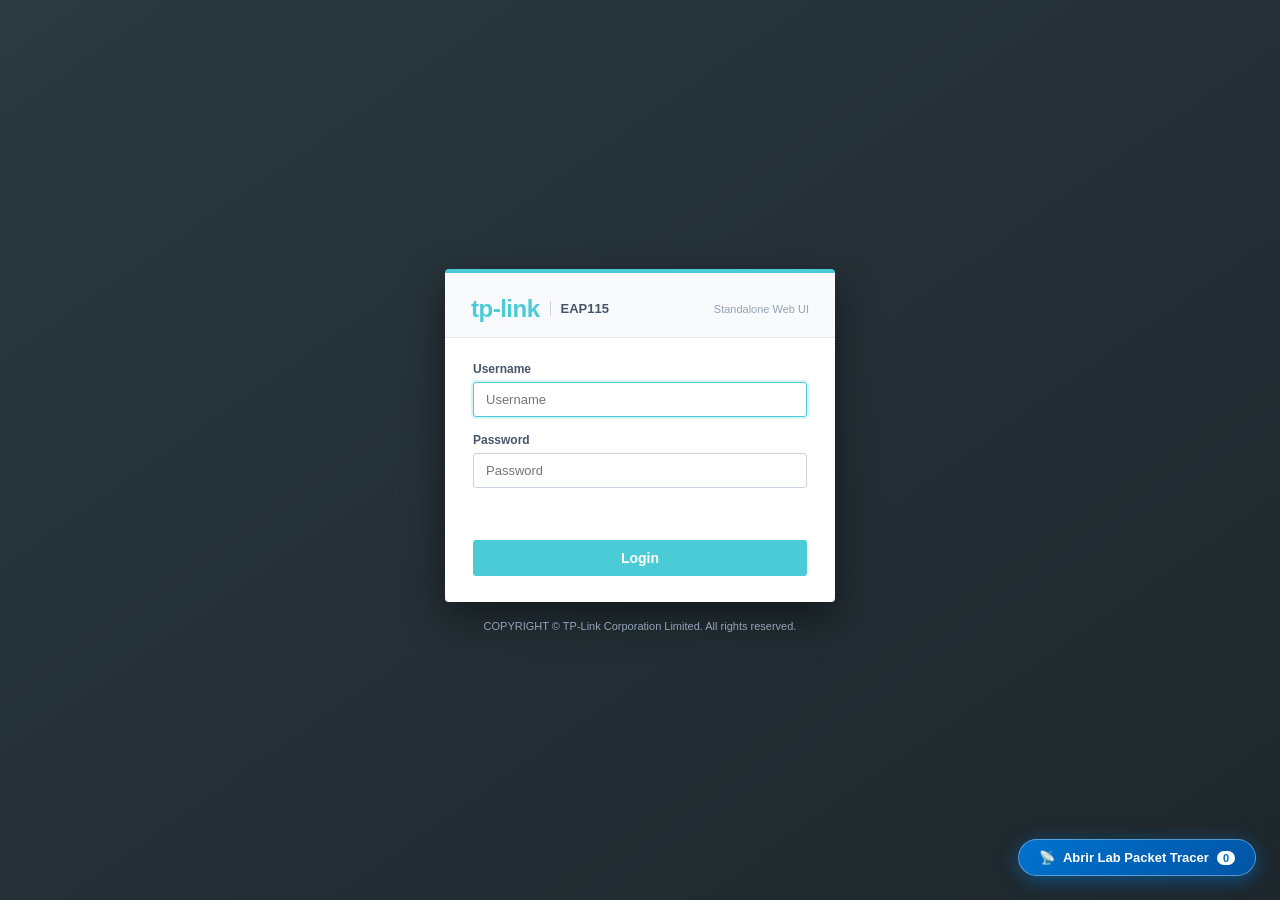
<file: index.html>
<!DOCTYPE html>
<html lang="es">
<head>
  <meta charset="utf-8">
  <title>TP-Link EAP Web Management &amp; Virtual Packet Tracer Lab</title>
  <meta name="viewport" content="width=device-width, initial-scale=1">
  <link rel="stylesheet" href="simulator.css">
  <meta name="description" content="Simulador interactivo de TP-Link EAP con laboratorio de red virtual multi-dispositivo tipo Packet Tracer, Router configurable por GUI y Cisco IOS CLI, PDU visual y consola terminal.">
</head>
<body>

  <!-- =========================================================================
       Top Management Bar (TP-Link Omada Style)
       ========================================================================= -->
  <header id="top-bar">
    <div class="brand-section">
      <div class="brand-logo">
        <span style="color:#4acbd6;font-size:18px;font-weight:800;">tp-link</span>
        <span class="logo-badge">EAP LAB</span>
      </div>
      <div class="model-badge" id="top-model-badge">EAP115 Standalone AP</div>
    </div>

    <!-- Center LED cluster & Live status -->
    <div class="bar-center">
      <div class="led-cluster" title="Estado de LEDs del Hardware EAP y Enlaces del Laboratorio">
        <div class="led-item"><i class="led-dot green" id="led-pwr"></i> LED</div>
        <div class="led-item"><i class="led-dot red" id="led-wan"></i> WAN</div>
        <div class="led-item"><i class="led-dot red" id="led-lan"></i> ROUTER</div>
        <div class="led-item"><i class="led-dot green" id="led-wifi"></i> 2.4G/5G</div>
        <div class="led-item" style="border-left:1px solid #444;padding-left:8px;color:#4acbd6;" id="bar-ap-ip">EAP: 192.168.0.254</div>
      </div>

      <!-- Quick Page Navigation Dropdowns -->
      <div class="nav-controls">
        <select id="sel-group" class="top-select" title="Seleccionar Grupo de Configuración"></select>
        <select id="sel-page" class="top-select" title="Seleccionar Página"></select>
        <button id="btn-prev-page" class="top-btn" title="Página Anterior">◀</button>
        <button id="btn-next-page" class="top-btn" title="Página Siguiente">▶</button>
      </div>
    </div>

    <!-- Right Actions -->
    <div class="brand-section">
      <button id="btn-toggle-sim" class="top-btn primary" title="Alternar panel del Laboratorio Virtual Packet Tracer">
        <span>📡</span> <span>Lab Packet Tracer</span>
      </button>
      <button id="btn-top-reboot" class="top-btn" title="Reiniciar Punto de Acceso">
        <span>🔄</span> <span>Reboot</span>
      </button>
      <button id="btn-logout" class="top-btn danger" title="Cerrar sesión de administración">
        <span>Salir</span>
      </button>
      <button id="btn-toggle-topbar" class="top-btn" style="padding:4px 6px;" title="Ocultar barra superior">
        <span>▲</span>
      </button>
    </div>
  </header>

  <!-- Floating pill to restore top-bar if hidden -->
  <button id="btn-show-topbar" style="position:fixed;top:6px;left:50%;transform:translateX(-50%);z-index:1001;display:none;background:#232d32;color:#94a3b8;border:1px solid #475569;border-radius:12px;padding:2px 10px;font-size:11px;cursor:pointer;">
    ▼ Mostrar barra superior
  </button>

  <!-- =========================================================================
       Main Application Container (100% Full Width Centered)
       ========================================================================= -->
  <main id="app-container">
    <!-- EAP Original Web Interface Viewport (100% full width, centered) -->
    <section id="eap-frame-container">
      <iframe id="eap-frame" title="TP-Link EAP Management Console" sandbox="allow-scripts allow-same-origin allow-forms allow-modals"></iframe>
    </section>

    <!-- Virtual Wireless Lab & Multi-Device Simulator Side Drawer -->
    <aside id="sim-container" class="collapsed">
      <!-- Simulator Header -->
      <div class="sim-header">
        <div class="sim-title">
          <span>📡</span>
          <span>Laboratorio Virtual (Packet Tracer)</span>
        </div>
        <div class="sim-header-actions">
          <button id="sim-btn-wide" class="sim-icon-btn" title="Alternar ancho del panel">⇔ Ampliar</button>
          <button id="sim-btn-export" class="sim-icon-btn" title="Exportar topología y configuración del laboratorio (.json)">💾 Exportar</button>
          <button id="sim-btn-import" class="sim-icon-btn" title="Importar archivo de laboratorio (.json)">📂 Importar</button>
          <input type="file" id="sim-import-file" accept=".json" style="display:none;">
          <button id="sim-btn-reset-lab" class="sim-icon-btn" title="Reiniciar todo el laboratorio a estado de fábrica">🔄 Reset</button>
          <button id="sim-btn-collapse" class="sim-icon-btn" style="background:#dc2626;border-color:#ef4444;color:#fff;" title="Ocultar panel">✖</button>
        </div>
      </div>

      <!-- Simulator Tabs -->
      <nav class="sim-tabs">
        <button class="sim-tab-btn active" data-tab="topology">🖧 Topología</button>
        <button class="sim-tab-btn" data-tab="device">📱 Dispositivo</button>
        <button class="sim-tab-btn" data-tab="router">🌐 Router <span id="tab-rt-badge" style="font-size:9px;background:#fee2e2;color:#b91c1c;padding:1px 5px;border-radius:8px;">Sin Config</span></button>
        <button class="sim-tab-btn" data-tab="logs">📋 Syslog</button>
      </nav>

      <!-- Simulator Body Content -->
      <div class="sim-body">
        
        <!-- ===================================================================
             TAB 1: PACKET TRACER TOPOLOGY CANVAS (MULTI-DEVICE + VISUAL PDU)
             =================================================================== -->
        <div id="tab-topology" class="tab-pane active">
          <div class="pt-canvas-container">
            <div class="pt-canvas-header">
              <span>Topología Interactiva (Haz clic en el Router o arrastra clientes)</span>
              <button id="btn-add-device-canvas" class="sim-btn green" style="padding:3px 9px;font-size:11px;">
                ➕ Añadir Dispositivo
              </button>
            </div>

            <!-- Visual PDU / Ping Bar -->
            <div class="pt-toolbar-bar">
              <span style="font-weight:bold;color:#334155;">✉️ PDU (Ping Visual):</span>
              <select id="pdu-src-select" class="sim-input" style="padding:2px 6px;font-size:11px;"></select>
              <span>→</span>
              <select id="pdu-dst-select" class="sim-input" style="padding:2px 6px;font-size:11px;">
                <option value="eap">TP-Link EAP (LAN)</option>
                <option value="router">Router Gateway (Gi0/0)</option>
                <option value="internet">Internet ISP (8.8.8.8)</option>
              </select>
              <button id="btn-send-pdu" class="sim-btn primary" style="padding:2px 9px;font-size:11px;">Enviar PDU</button>
            </div>
            
            <!-- SVG Packet Tracer Canvas -->
            <svg id="pt-svg-canvas" viewBox="0 0 480 270">
              <defs>
                <radialGradient id="coverageGrad" cx="50%" cy="50%" r="50%">
                  <stop offset="0%" stop-color="#4acbd6" stop-opacity="0.20"/>
                  <stop offset="65%" stop-color="#0072ce" stop-opacity="0.06"/>
                  <stop offset="100%" stop-color="#0072ce" stop-opacity="0"/>
                </radialGradient>
              </defs>

              <!-- Coverage Circles from AP (250, 140) -->
              <circle cx="250" cy="140" r="185" fill="url(#coverageGrad)" stroke="#cbd5e1" stroke-dasharray="3,3" id="svg-cov-24"/>
              <circle cx="250" cy="140" r="120" fill="none" stroke="#bae6fd" stroke-dasharray="2,2" id="svg-cov-5"/>
              <text x="250" y="263" fill="#64748b" font-size="8.5" text-anchor="middle">Cobertura RF: Anillo interior 5 GHz · Anillo exterior 2.4 GHz (~35m)</text>

              <!-- WAN Cable: ISP Cloud (42, 55) to Router (115, 140) -->
              <line x1="42" y1="55" x2="115" y2="140" stroke="#64748b" stroke-width="2" stroke-dasharray="5,3" id="svg-wan-line"/>
              <circle cx="88" cy="108" r="4.5" fill="#f43f5e" id="svg-wan-port-dot"><title>Gi0/1 WAN Interface</title></circle>
              <text x="63" y="92" fill="#64748b" font-size="8" font-weight="bold">Gi0/1</text>

              <!-- Ethernet Trunk Cable: Router (115, 140) to AP (250, 140) -->
              <line x1="115" y1="140" x2="250" y2="140" stroke="#334155" stroke-width="2.5" id="svg-lan-line"/>
              <circle cx="148" cy="140" r="4.5" fill="#f43f5e" id="svg-lan-port-dot"><title>Gi0/0 LAN Interface</title></circle>
              <circle cx="218" cy="140" r="4.5" fill="#39e36b"><title>EAP Eth0 PoE Port</title></circle>
              <text x="182" y="132" fill="#334155" font-size="8" font-weight="bold" text-anchor="middle" id="svg-trunk-label">Gi0/0 (Down)</text>

              <!-- Wireless Client Links Group -->
              <g id="svg-links-group"></g>

              <!-- ISP Cloud Node (42, 55) -->
              <g class="pt-infra-node" id="svg-isp-node" transform="translate(42, 55)">
                <ellipse cx="0" cy="0" rx="28" ry="17" fill="#e0f2fe" stroke="#0284c7" stroke-width="1.8"/>
                <text x="0" y="3" fill="#0369a1" font-size="9" font-weight="bold" text-anchor="middle">☁️ ISP WAN</text>
                <text x="0" y="27" fill="#475569" font-size="8" text-anchor="middle">8.8.8.8</text>
              </g>

              <!-- Router Node (115, 140) - Clickable to open Router Config -->
              <g class="pt-infra-node" id="svg-router-node" transform="translate(115, 140)">
                <title>Haz clic para configurar el Router (GUI / Cisco IOS CLI)</title>
                <circle cx="0" cy="0" r="22" fill="#1e293b" stroke="#f43f5e" stroke-width="2.5" id="svg-rt-circle"/>
                <line x1="-11" y1="-11" x2="11" y2="11" stroke="#cbd5e1" stroke-width="2"/>
                <line x1="11" y1="-11" x2="-11" y2="11" stroke="#cbd5e1" stroke-width="2"/>
                <text x="0" y="33" fill="#1e293b" font-size="9.5" font-weight="bold" text-anchor="middle" id="svg-rt-name">Router0</text>
                <text x="0" y="43" fill="#dc2626" font-size="8" font-weight="bold" text-anchor="middle" id="svg-rt-ip-text">Sin IP (Desconfig.)</text>
              </g>

              <!-- Central AP Node (TP-Link EAP at 250, 140) -->
              <g class="pt-infra-node" id="svg-ap-node" transform="translate(250, 140)">
                <title>TP-Link EAP Standalone Access Point</title>
                <circle cx="0" cy="0" r="23" fill="#ffffff" stroke="#4acbd6" stroke-width="3" id="svg-ap-circle"/>
                <circle cx="0" cy="-14" r="3" fill="#39e36b" id="svg-ap-led-dot"/>
                <text x="0" y="7" fill="#0072ce" font-size="18" text-anchor="middle">📡</text>
                <text x="0" y="35" fill="#1e293b" font-size="9.5" font-weight="bold" text-anchor="middle" id="svg-ap-name-text">TP-Link EAP</text>
                <text x="0" y="45" fill="#0072ce" font-size="8.5" font-weight="bold" text-anchor="middle" id="svg-ap-ip-text">192.168.0.254</text>
              </g>

              <!-- Dynamic Draggable Client Nodes Group -->
              <g id="svg-clients-group"></g>

              <!-- Animated PDU Packet Layer -->
              <g id="svg-pdu-layer"></g>
            </svg>

            <!-- PDU Simulation Result Box -->
            <div id="pdu-result-banner" style="display:none;padding:8px 12px;border-top:1px solid #cbd5e1;font-size:11px;background:#f8fafc;"></div>
          </div>

          <!-- Quick Devices Summary Table -->
          <div class="sim-card" style="margin-top:10px;">
            <div class="sim-card-header">
              <span>Dispositivos Cliente en el Laboratorio</span>
              <span id="pt-connected-badge" style="color:var(--tpl-green);font-size:11px;">0 conectados</span>
            </div>
            <div id="pt-devices-list-cards" style="display:flex;flex-direction:column;gap:6px;">
              <!-- Rendered dynamically -->
            </div>
          </div>
        </div>

        <!-- ===================================================================
             TAB 2: ACTIVE VIRTUAL DEVICE (PHONE / LAPTOP INTERACTIVE SHELL)
             =================================================================== -->
        <div id="tab-device" class="tab-pane" style="display:none;">
          <!-- Device Switcher Header -->
          <div style="display:flex;justify-content:space-between;align-items:center;margin-bottom:8px;">
            <div style="font-size:12px;font-weight:bold;color:#334155;">Dispositivo Activo:</div>
            <select id="sel-active-device-dropdown" class="top-select" style="background:#fff;color:#1e293b;border-color:#cbd5e1;padding:4px 8px;"></select>
          </div>

          <!-- Virtual Device Shell Frame -->
          <div class="virtual-device-frame">
            <!-- OS Top Status Bar -->
            <div class="device-top-bar">
              <span class="device-name-badge">
                <span id="dev-shell-icon">📱</span>
                <span id="dev-shell-name">Pixel 8 Pro</span>
              </span>
              <span style="font-family:monospace;font-size:10px;color:#94a3b8;" id="dev-shell-mac">A4:5E:60:1B:7C:D2</span>
              <div style="display:flex;align-items:center;gap:6px;">
                <span id="dev-shell-signal-icon" style="color:#38bdf8;">▂▄▆█</span>
                <span id="dev-shell-ip-pill" style="background:#334155;padding:1px 6px;border-radius:8px;font-size:10px;">Sin IP</span>
              </div>
            </div>

            <!-- Device Apps Navigation Bar -->
            <div class="device-nav-apps">
              <button class="device-app-btn active" data-app="wifi">📶 Wi-Fi</button>
              <button class="device-app-btn" data-app="ipconfig">⚙️ Config IP</button>
              <button class="device-app-btn" data-app="cli">💻 Terminal (CMD)</button>
              <button class="device-app-btn" data-app="browser">🌐 Navegador</button>
              <button class="device-app-btn" data-app="speed">⚡ Speedtest</button>
            </div>

            <!-- Screen: App 1 - Wi-Fi Manager -->
            <div id="app-screen-wifi" class="device-screen-content">
              <div style="display:flex;justify-content:space-between;align-items:center;margin-bottom:8px;">
                <span style="font-size:12px;font-weight:bold;color:#334155;">Adaptador Inalámbrico 802.11a/b/g/n/ac</span>
                <label style="display:flex;align-items:center;gap:6px;cursor:pointer;font-size:12px;">
                  <input type="checkbox" id="dev-wifi-power-chk" checked> <b>Encendido</b>
                </label>
              </div>

              <!-- Connection Status Banner -->
              <div id="dev-wifi-conn-status-banner" style="margin-bottom:8px;padding:8px 10px;border-radius:4px;font-size:11px;"></div>

              <!-- Distance & RSSI controls -->
              <div class="sim-row" style="background:#f8fafc;padding:6px 8px;border-radius:4px;border:1px solid #e2e8f0;margin-bottom:8px;">
                <span>Distancia física a la EAP:</span>
                <div style="display:flex;align-items:center;gap:6px;">
                  <input type="range" id="dev-slider-dist" min="1" max="40" value="4" class="sim-range" style="width:110px;">
                  <b id="dev-slider-dist-val" style="width:38px;font-size:11px;">4 m</b>
                </div>
              </div>

              <div style="font-size:11px;font-weight:bold;color:#475569;margin-bottom:4px;">
                Redes Wi-Fi en el Aire (2.4 GHz &amp; 5 GHz)
              </div>
              
              <!-- Scan List -->
              <div class="wifi-list" id="dev-wifi-scan-list"></div>

              <!-- Hidden SSID Connect -->
              <div style="margin-top:8px;display:flex;justify-content:space-between;align-items:center;">
                <span style="font-size:10px;color:#64748b;">¿SSID sin broadcast? Conéctate manualmente:</span>
                <button id="btn-connect-hidden-ssid" class="sim-btn" style="font-size:11px;padding:3px 8px;">
                  + Red Oculta
                </button>
              </div>
            </div>

            <!-- Screen: App 2 - IP Configuration (DHCP vs Static IP) -->
            <div id="app-screen-ipconfig" class="device-screen-content" style="display:none;">
              <div style="font-size:12px;font-weight:bold;color:#1e293b;margin-bottom:6px;">Configuración IPv4 del Dispositivo (Desktop &gt; IP Configuration)</div>
              <div style="font-size:11px;color:#64748b;margin-bottom:10px;background:#f8fafc;padding:6px 8px;border-radius:4px;border-left:3px solid var(--tpl-primary);">
                💡 Como el Router viene desconfigurado de fábrica (sin DHCP), puedes asignar una <b>IP Estática</b> (ej. <code>192.168.0.50</code>) para comunicarte con la IP de respaldo de la EAP (<code>192.168.0.254</code>), o configurar el servidor DHCP en la pestaña <b>Router</b>.
              </div>

              <div style="display:flex;gap:18px;margin-bottom:10px;padding:6px 10px;background:#f1f5f9;border-radius:4px;">
                <label style="display:flex;align-items:center;gap:6px;cursor:pointer;font-size:12px;font-weight:bold;">
                  <input type="radio" name="dev_ip_mode" id="dev-ip-mode-dhcp" value="dhcp"> DHCP (Automático)
                </label>
                <label style="display:flex;align-items:center;gap:6px;cursor:pointer;font-size:12px;font-weight:bold;">
                  <input type="radio" name="dev_ip_mode" id="dev-ip-mode-static" value="static"> Estática (Manual)
                </label>
              </div>

              <div class="sim-row">
                <span>Dirección IPv4:</span>
                <input type="text" id="dev-static-ip" class="sim-input" style="width:170px;" value="192.168.0.50">
              </div>
              <div class="sim-row">
                <span>Máscara de Subred:</span>
                <input type="text" id="dev-static-mask" class="sim-input" style="width:170px;" value="255.255.255.0">
              </div>
              <div class="sim-row">
                <span>Puerta de Enlace (Gateway):</span>
                <input type="text" id="dev-static-gw" class="sim-input" style="width:170px;" value="192.168.0.1">
              </div>
              <div class="sim-row">
                <span>Servidor DNS:</span>
                <input type="text" id="dev-static-dns" class="sim-input" style="width:170px;" value="8.8.8.8">
              </div>

              <div style="margin-top:10px;display:flex;justify-content:flex-end;gap:8px;">
                <button id="btn-apply-dev-ip" class="sim-btn primary">Aplicar / Renovar IP</button>
              </div>
            </div>

            <!-- Screen: App 3 - Terminal / Command Prompt -->
            <div id="app-screen-cli" class="device-screen-content" style="display:none;padding:6px;">
              <div class="device-terminal">
                <div class="terminal-history" id="dev-cli-history">Microsoft Windows [Versión 10.0.22631]
Escribe 'help' para ver comandos (ipconfig, ipconfig /renew, ping, tracert, arp -a, nslookup, ssh, netsh, curl).
</div>
                <div class="terminal-input-row">
                  <span class="terminal-prompt" id="dev-cli-prompt">C:\Users\Client&gt;</span>
                  <input type="text" id="dev-cli-input" class="terminal-input" autocomplete="off" spellcheck="false" placeholder="Escribe un comando (ej. ping 192.168.0.254)...">
                </div>
              </div>
            </div>

            <!-- Screen: App 4 - Mini Web Browser (With Captive Portal Interception) -->
            <div id="app-screen-browser" class="device-screen-content" style="display:none;">
              <div class="device-browser">
                <div class="browser-bar">
                  <span style="font-size:12px;">🌐</span>
                  <input type="text" id="dev-browser-url" class="browser-url-input" value="http://192.168.0.254">
                  <button id="btn-browser-go" class="sim-btn primary" style="padding:2px 10px;font-size:11px;">Ir</button>
                </div>
                <div class="browser-viewport" id="dev-browser-view">
                  <div style="text-align:center;padding:30px 10px;color:#64748b;">
                    Introduce una URL y pulsa <b>Ir</b>.<br>
                    Prueba: <code>http://192.168.0.254</code> (Consola EAP), <code>http://192.168.0.1</code> (Router), o <code>http://google.com</code>
                  </div>
                </div>
              </div>
            </div>

            <!-- Screen: App 5 - Speedtest -->
            <div id="app-screen-speed" class="device-screen-content" style="display:none;text-align:center;">
              <div style="padding:14px 10px;">
                <div style="font-size:14px;font-weight:bold;color:#1e293b;margin-bottom:4px;">Benchmark de Rendimiento Inalámbrico</div>
                <div style="font-size:11px;color:#64748b;margin-bottom:14px;">Evalúa el caudal real según la banda (2.4GHz / 5GHz), canal y atenuación RSSI.</div>
                
                <div style="display:flex;justify-content:center;gap:20px;margin-bottom:14px;">
                  <div style="background:#f1f5f9;border:1px solid #cbd5e1;border-radius:6px;padding:10px 16px;min-width:115px;">
                    <div style="font-size:10px;color:#64748b;text-transform:uppercase;">Descarga</div>
                    <div style="font-size:22px;font-weight:bold;color:var(--tpl-primary);" id="sp-down-val">--</div>
                    <div style="font-size:10px;color:#94a3b8;">Mbps</div>
                  </div>
                  <div style="background:#f1f5f9;border:1px solid #cbd5e1;border-radius:6px;padding:10px 16px;min-width:115px;">
                    <div style="font-size:10px;color:#64748b;text-transform:uppercase;">Subida</div>
                    <div style="font-size:22px;font-weight:bold;color:var(--tpl-green);" id="sp-up-val">--</div>
                    <div style="font-size:10px;color:#94a3b8;">Mbps</div>
                  </div>
                </div>

                <div id="sp-status-text" style="font-size:11.5px;color:#64748b;min-height:18px;margin-bottom:10px;">Listo para iniciar prueba</div>
                <button id="btn-start-speedtest" class="sim-btn green" style="padding:6px 20px;font-size:12px;">Iniciar Speedtest</button>
              </div>
            </div>

          </div>
        </div>

        <!-- ===================================================================
             TAB 3: ROUTER GATEWAY (STARTS UNCONFIGURED! GUI + CISCO IOS CLI)
             =================================================================== -->
        <div id="tab-router" class="tab-pane" style="display:none;">
          <!-- Router State Banner -->
          <div id="rt-state-banner" style="padding:10px 12px;border-radius:4px;margin-bottom:10px;font-size:11.5px;display:flex;justify-content:space-between;align-items:center;gap:8px;">
            <div id="rt-state-banner-text"></div>
            <div style="display:flex;gap:6px;flex-shrink:0;">
              <button id="btn-rt-quick-setup" class="sim-btn green" style="padding:4px 8px;font-size:11px;" title="Configura automáticamente IP 192.168.0.1, activa Gi0/0, DHCP, VLANs y WAN">⚡ Autoconfigurar</button>
              <button id="btn-rt-wipe" class="sim-btn danger" style="padding:4px 8px;font-size:11px;" title="Dejar el Router desconfigurado de nuevo">🔌 Desconfigurar</button>
            </div>
          </div>

          <!-- Sub-tabs: GUI vs Cisco IOS CLI -->
          <div style="display:flex;gap:6px;margin-bottom:10px;">
            <button id="btn-rt-sub-gui" class="sim-btn primary" style="flex:1;">🎛️ Configuración GUI (Interfaces &amp; DHCP)</button>
            <button id="btn-rt-sub-cli" class="sim-btn" style="flex:1;">💻 Consola Cisco IOS (CLI)</button>
          </div>

          <!-- Router GUI View -->
          <div id="rt-view-gui" class="sim-card">
            <div class="sim-card-header">
              <span>Interfaz LAN (GigabitEthernet0/0 → TP-Link EAP)</span>
            </div>
            <div class="sim-row">
              <span>Estado de Puerto (`no shutdown`):</span>
              <label style="display:flex;align-items:center;gap:6px;cursor:pointer;">
                <input type="checkbox" id="rt-lan-toggle"> <b id="rt-lan-status-lbl">Apagado (Down)</b>
              </label>
            </div>
            <div class="sim-row">
              <span>Dirección IPv4 LAN (Gateway):</span>
              <input type="text" id="rt-ip-input" class="sim-input" style="width:150px;" placeholder="Ej. 192.168.0.1">
            </div>
            <div class="sim-row">
              <span>Máscara de Subred:</span>
              <input type="text" id="rt-mask-input" class="sim-input" style="width:150px;" value="255.255.255.0">
            </div>
            <div class="sim-row">
              <span>VLANs Permitidas en Troncal (802.1Q):</span>
              <input type="text" id="rt-vlan-input" class="sim-input" style="width:150px;" placeholder="0, 1, 10, 20">
            </div>

            <div class="sim-card-header" style="margin-top:12px;">
              <span>Servicio DHCP Server &amp; Salida WAN (Gi0/1)</span>
            </div>
            <div class="sim-row">
              <span>Servidor DHCP en el Router:</span>
              <label style="display:flex;align-items:center;gap:6px;cursor:pointer;">
                <input type="checkbox" id="rt-dhcp-toggle"> <b id="rt-dhcp-status-lbl">Deshabilitado</b>
              </label>
            </div>
            <div class="sim-row">
              <span>Inicio Pool DHCP:</span>
              <input type="text" id="rt-dhcp-start" class="sim-input" style="width:150px;" value="192.168.0.100">
            </div>
            <div class="sim-row">
              <span>Enlace WAN a Internet (`Gi0/1`):</span>
              <label style="display:flex;align-items:center;gap:6px;cursor:pointer;">
                <input type="checkbox" id="rt-wan-toggle"> <b id="rt-wan-status-lbl">Desconectado</b>
              </label>
            </div>

            <div style="margin-top:12px;text-align:right;">
              <button id="btn-save-router" class="sim-btn primary">Guardar Cambios en Router</button>
            </div>
          </div>

          <!-- Router Cisco IOS CLI View -->
          <div id="rt-view-cli" style="display:none;">
            <div class="device-terminal ios-terminal">
              <div class="terminal-history" id="rt-cli-history">Cisco IOS Software, C2900 Software (C2900-UNIVERSALK9-M), Version 15.7(3)M
Copyright (c) 1986-2025 by Cisco Systems, Inc.
--- System Configuration Dialog ---
Nota: El Router inicia desconfigurado. Escribe '?' o 'help' para ver los comandos IOS,
o ejecuta: enable -> conf t -> int g0/0 -> ip address 192.168.0.1 255.255.255.0 -> no shutdown
</div>
              <div class="terminal-input-row">
                <span class="terminal-prompt" id="rt-cli-prompt">Router0&gt;</span>
                <input type="text" id="rt-cli-input" class="terminal-input" autocomplete="off" spellcheck="false" placeholder="Escribe comando IOS (ej. enable, conf t, sh ip int br)...">
              </div>
            </div>
          </div>
        </div>

        <!-- ===================================================================
             TAB 4: SYSLOG EVENT FEED
             =================================================================== -->
        <div id="tab-logs" class="tab-pane" style="display:none;">
          <div class="sim-card">
            <div class="sim-card-header">
              <span>Registro de Eventos de Red y EAP en Tiempo Real</span>
              <button id="btn-clear-sim-logs" class="sim-btn" style="padding:2px 8px;font-size:10px;">Limpiar</button>
            </div>
            <div class="sim-log-wrap" id="sim-live-log-box" style="max-height:380px;"></div>
          </div>
        </div>

      </div>
    </aside>
  </main>

  <!-- Floating Pill button to reopen simulator when collapsed -->
  <button id="sim-toggle-pill" class="visible">
    <span>📡</span>
    <span>Abrir Lab Packet Tracer</span>
    <span id="pill-client-count" style="background:#fff;color:var(--tpl-primary);border-radius:10px;padding:1px 6px;font-size:11px;">0</span>
  </button>

  <!-- =========================================================================
       Reboot Progress Modal (TP-Link Look)
       ========================================================================= -->
  <div id="reboot-modal-overlay" class="tpl-modal-overlay" style="display:none;">
    <div class="tpl-modal" style="width:440px;">
      <div class="tpl-modal-header">
        <span>Restarting Device...</span>
      </div>
      <div class="tpl-modal-body reboot-progress-wrap">
        <p style="margin:0 0 8px;font-weight:600;color:#333;">Please wait while the Access Point restarts and applies configuration.</p>
        <div class="reboot-bar-container">
          <div class="reboot-bar-val" id="reboot-progress-bar"></div>
        </div>
        <div id="reboot-percent-text" style="font-weight:bold;color:var(--tpl-primary);font-size:13px;">0%</div>
      </div>
    </div>
  </div>

  <!-- =========================================================================
       Add Device Modal (Packet Tracer)
       ========================================================================= -->
  <div id="modal-add-device" class="tpl-modal-overlay" style="display:none;">
    <div class="tpl-modal" style="width:400px;">
      <div class="tpl-modal-header">
        <span>Añadir Dispositivo Inalámbrico al Lienzo</span>
        <button type="button" class="tpl-modal-close" id="btn-close-add-dev">&times;</button>
      </div>
      <div class="tpl-modal-body">
        <div class="tpl-form-group">
          <label>Nombre del Dispositivo:</label>
          <input type="text" id="new-dev-name" class="tpl-form-control" value="iPhone 16">
        </div>
        <div class="tpl-form-group">
          <label>Tipo de Equipo:</label>
          <select id="new-dev-type" class="tpl-form-control">
            <option value="phone">📱 Smartphone</option>
            <option value="laptop">💻 Portátil / Laptop</option>
            <option value="tablet">📲 Tablet</option>
            <option value="iot">📹 Cámara / Sensor IoT</option>
            <option value="pc">🖥️ PC con Antena PCIe Wi-Fi</option>
          </select>
        </div>
        <div class="tpl-form-group">
          <label>Dirección MAC (Opcional):</label>
          <input type="text" id="new-dev-mac" class="tpl-form-control" placeholder="Auto-generar si se deja vacío">
        </div>
      </div>
      <div class="tpl-modal-footer">
        <button type="button" class="sim-btn" id="btn-cancel-add-dev">Cancelar</button>
        <button type="button" class="sim-btn primary" id="btn-confirm-add-dev">Añadir al Laboratorio</button>
      </div>
    </div>
  </div>

  <!-- =========================================================================
       Authentication Login Overlay (Default Initial View - NO SPOILERS!)
       ========================================================================= -->
  <div id="auth-overlay" style="display:flex;">
    <div class="auth-card">
      <div class="auth-card-head">
        <div style="display:flex;align-items:center;gap:10px;">
          <span style="color:#4acbd6;font-size:24px;font-weight:900;letter-spacing:-0.5px;">tp-link</span>
          <span style="border-left:1px solid #cbd5e1;padding-left:10px;font-size:13px;font-weight:bold;color:#475569;">EAP115</span>
        </div>
        <span style="font-size:11px;color:#94a3b8;">Standalone Web UI</span>
      </div>
      <div class="auth-card-body">
        <form id="auth-login-form" onsubmit="return false;">
          <div class="auth-input-group">
            <label for="auth-username">Username</label>
            <input type="text" id="auth-username" value="" placeholder="Username" autocomplete="off" autofocus>
          </div>
          <div class="auth-input-group">
            <label for="auth-password">Password</label>
            <input type="password" id="auth-password" value="" placeholder="Password" autocomplete="off">
          </div>
          <div id="auth-msg" class="auth-msg"></div>
          <div class="auth-actions">
            <button type="submit" id="btn-login" class="btn-tpl-login">Login</button>
          </div>
        </form>
      </div>
    </div>
    <div class="auth-footer-meta">
      COPYRIGHT &copy; TP-Link Corporation Limited. All rights reserved.
    </div>
  </div>

  <!-- Load EAP Raw Pages and Simulator Core -->
  <script src="eap_pages.js"></script>
  <script src="simulator.js"></script>

  <!-- =========================================================================
       Main Application UI Orchestrator
       ========================================================================= -->
  <script>
    (function() {
      'use strict';

      const EAP = window.EAPEngine;
      const P = window.EAP_PAGES || [];

      let currentPageIndex = 0;
      let activeClientId = 'dev-1';

      const iframe = document.getElementById('eap-frame');
      const selGroup = document.getElementById('sel-group');
      const selPage = document.getElementById('sel-page');
      const simContainer = document.getElementById('sim-container');
      const simTogglePill = document.getElementById('sim-toggle-pill');
      const topBar = document.getElementById('top-bar');
      const appContainer = document.getElementById('app-container');
      const btnShowTopBar = document.getElementById('btn-show-topbar');

      // -----------------------------------------------------------------------
      // 1. Navigation Setup
      // -----------------------------------------------------------------------
      const groups = [];
      P.forEach(p => {
        if (!groups.includes(p.g)) groups.push(p.g);
      });

      groups.forEach(g => {
        const opt = document.createElement('option');
        opt.value = g;
        opt.textContent = g;
        selGroup.appendChild(opt);
      });

      function populatePagesDropdown(group) {
        selPage.innerHTML = '';
        P.forEach((p, idx) => {
          if (p.g === group) {
            const opt = document.createElement('option');
            opt.value = idx;
            opt.textContent = p.n;
            selPage.appendChild(opt);
          }
        });
      }

      function navigateToPage(idx) {
        if (idx < 0 || idx >= P.length) return;
        currentPageIndex = idx;
        const page = P[idx];

        selGroup.value = page.g;
        populatePagesDropdown(page.g);
        selPage.value = idx;

        const rawHtml = page.h;
        const bridgeScript = `<script>window.__PAGE_INDEX = ${idx}; ${EAP.getIframeEngineScript()}<\/script>`;

        const closingBodyIdx = rawHtml.lastIndexOf('</body>');
        const enrichedHtml = closingBodyIdx < 0
          ? rawHtml + bridgeScript
          : rawHtml.slice(0, closingBodyIdx) + bridgeScript + rawHtml.slice(closingBodyIdx);

        iframe.srcdoc = enrichedHtml;
        try {
          history.replaceState(null, '', '#' + idx);
        } catch(e) {}
      }

      window.navigateToPage = navigateToPage;

      selGroup.onchange = () => {
        const firstIdx = P.findIndex(p => p.g === selGroup.value);
        if (firstIdx >= 0) navigateToPage(firstIdx);
      };

      selPage.onchange = () => {
        navigateToPage(parseInt(selPage.value, 10));
      };

      document.getElementById('btn-prev-page').onclick = () => navigateToPage(currentPageIndex - 1);
      document.getElementById('btn-next-page').onclick = () => navigateToPage(currentPageIndex + 1);

      // -----------------------------------------------------------------------
      // 2. Simulator Drawer, Wide Mode, Export/Import & Top Bar Toggle
      // -----------------------------------------------------------------------
      function toggleSimulator(show) {
        const willShow = show !== undefined ? show : simContainer.classList.contains('collapsed');
        if (willShow) {
          simContainer.classList.remove('collapsed');
          simTogglePill.classList.remove('visible');
        } else {
          simContainer.classList.add('collapsed');
          simTogglePill.classList.add('visible');
        }
      }

      document.getElementById('btn-toggle-sim').onclick = () => toggleSimulator();
      document.getElementById('sim-btn-collapse').onclick = () => toggleSimulator(false);
      simTogglePill.onclick = () => toggleSimulator(true);

      const wideBtn = document.getElementById('sim-btn-wide');
      wideBtn.onclick = () => {
        const isWide = simContainer.classList.toggle('wide-mode');
        wideBtn.textContent = isWide ? '⇔ Normal' : '⇔ Ampliar';
      };

      // Export / Import JSON Lab State
      document.getElementById('sim-btn-export').onclick = () => {
        const dataStr = 'data:text/json;charset=utf-8,' + encodeURIComponent(JSON.stringify(EAP.getState(), null, 2));
        const a = document.createElement('a');
        a.setAttribute('href', dataStr);
        a.setAttribute('download', `TPLink_EAP_Lab_Topology_${Date.now()}.json`);
        document.body.appendChild(a);
        a.click();
        a.remove();
      };

      const importInput = document.getElementById('sim-import-file');
      window.triggerImportLabJson = () => importInput.click();
      document.getElementById('sim-btn-import').onclick = () => importInput.click();

      importInput.onchange = (e) => {
        const file = e.target.files[0];
        if (!file) return;
        const reader = new FileReader();
        reader.onload = (ev) => {
          try {
            const parsed = JSON.parse(ev.target.result);
            EAP.setState(parsed);
            EAP.reevaluateAllClients();
            if (EAP.getState().session) navigateToPage(currentPageIndex);
            alert('Topología y configuración del laboratorio importadas con éxito.');
          } catch (err) {
            alert('Archivo JSON inválido.');
          }
        };
        reader.readAsText(file);
        importInput.value = '';
      };

      document.getElementById('sim-btn-reset-lab').onclick = () => {
        if (confirm('¿Restablecer todo el Laboratorio (Router desconfigurado, EAP de fábrica y clientes) a su estado inicial?')) {
          EAP.resetState();
          checkSession();
        }
      };

      // Toggle Top Bar for pure fullscreen
      document.getElementById('btn-toggle-topbar').onclick = () => {
        topBar.classList.add('hidden-bar');
        appContainer.classList.add('full-top');
        simContainer.classList.add('full-top');
        btnShowTopBar.style.display = 'block';
      };

      btnShowTopBar.onclick = () => {
        topBar.classList.remove('hidden-bar');
        appContainer.classList.remove('full-top');
        simContainer.classList.remove('full-top');
        btnShowTopBar.style.display = 'none';
      };

      const tabButtons = document.querySelectorAll('.sim-tab-btn');
      const tabPanes = document.querySelectorAll('.tab-pane');

      function switchSimTab(targetTab) {
        tabButtons.forEach(b => b.classList.toggle('active', b.dataset.tab === targetTab));
        tabPanes.forEach(p => p.style.display = p.id === ('tab-' + targetTab) ? 'block' : 'none');
      }

      tabButtons.forEach(btn => {
        btn.onclick = () => switchSimTab(btn.dataset.tab);
      });

      // -----------------------------------------------------------------------
      // 3. Packet Tracer Topology Canvas (Draggable Nodes & Visual PDU)
      // -----------------------------------------------------------------------
      let draggedDevId = null;
      const svgCanvas = document.getElementById('pt-svg-canvas');

      // Clicking Router on Canvas opens Router Tab
      document.getElementById('svg-router-node').addEventListener('click', () => {
        switchSimTab('router');
      });

      function renderCanvasTopology() {
        const state = EAP.getState();
        const clientsGroup = document.getElementById('svg-clients-group');
        const linksGroup = document.getElementById('svg-links-group');

        // Router & WAN Link Visuals (Packet Tracer style green/red port indicators)
        const lanUp = state.router.lanEnabled && Boolean(state.router.ip);
        const wanUp = Boolean(state.router.wanOnline);

        document.getElementById('svg-lan-port-dot').setAttribute('fill', lanUp ? '#39e36b' : '#f43f5e');
        document.getElementById('svg-lan-line').setAttribute('stroke', lanUp ? '#0072ce' : '#94a3b8');
        document.getElementById('svg-trunk-label').textContent = lanUp
          ? `Gi0/0 (${state.router.dhcpEnabled ? 'DHCP ON' : 'No DHCP'})`
          : 'Gi0/0 (Down)';
        document.getElementById('svg-trunk-label').setAttribute('fill', lanUp ? '#0072ce' : '#dc2626');

        document.getElementById('svg-wan-port-dot').setAttribute('fill', wanUp ? '#39e36b' : '#f43f5e');
        document.getElementById('svg-wan-line').setAttribute('stroke', wanUp ? '#39e36b' : '#94a3b8');

        document.getElementById('svg-rt-circle').setAttribute('stroke', lanUp ? (wanUp ? '#39e36b' : '#f5b942') : '#f43f5e');
        document.getElementById('svg-rt-name').textContent = state.router.hostname || 'Router0';
        const rtIpText = document.getElementById('svg-rt-ip-text');
        if (lanUp) {
          rtIpText.textContent = state.router.ip;
          rtIpText.setAttribute('fill', '#166534');
        } else {
          rtIpText.textContent = 'Sin IP (Desconfig.)';
          rtIpText.setAttribute('fill', '#dc2626');
        }

        // AP Node Visuals
        document.getElementById('svg-ap-circle').setAttribute('stroke', (state.wireless.radio24 || state.wireless.radio5) ? '#4acbd6' : '#94a3b8');
        document.getElementById('svg-ap-led-dot').setAttribute('fill', state.device.led ? '#39e36b' : '#475569');
        document.getElementById('svg-ap-ip-text').textContent = state.device.ip;
        document.getElementById('svg-cov-24').style.display = state.wireless.radio24 ? 'block' : 'none';
        document.getElementById('svg-cov-5').style.display = state.wireless.radio5 ? 'block' : 'none';

        // Populate PDU Source Dropdown
        const pduSrc = document.getElementById('pdu-src-select');
        const prevSrc = pduSrc.value || activeClientId;
        pduSrc.innerHTML = state.clients.map(c => `<option value="${c.id}" ${c.id === prevSrc ? 'selected' : ''}>${c.name} (${c.ip || 'Sin IP'})</option>`).join('');

        // Render Wireless Client Links
        let linksHtml = '';
        state.clients.forEach(c => {
          if (c.status === 'connected' || c.status === 'noinet' || c.status === 'noip') {
            const linkColor = c.status === 'connected' ? '#39e36b' : c.status === 'noinet' ? '#0072ce' : '#f5b942';
            linksHtml += `
              <line x1="${EAP.AP_POS.x}" y1="${EAP.AP_POS.y}" x2="${c.x}" y2="${c.y}" 
                    stroke="${linkColor}" stroke-width="2" class="pt-link"/>
            `;
          }
        });
        linksGroup.innerHTML = linksHtml;

        // Render Client Nodes
        let nodesHtml = '';
        state.clients.forEach(c => {
          const isSelected = c.id === activeClientId;
          const nodeColor = c.status === 'connected' ? '#39e36b'
            : c.status === 'noinet' ? '#0072ce'
            : c.status === 'noip' ? '#f5b942'
            : c.status === 'blocked' ? '#f43f5e' : '#64748b';
          const icon = c.type === 'phone' ? '📱' : c.type === 'laptop' ? '💻' : c.type === 'tablet' ? '📲' : c.type === 'iot' ? '📹' : '🖥️';
          const rssi = EAP.calcRSSI(c.distance, c.connectedBand);

          nodesHtml += `
            <g class="pt-node ${isSelected ? 'selected' : ''}" data-id="${c.id}" transform="translate(${c.x}, ${c.y})">
              <circle cx="0" cy="0" r="15" fill="#1e293b" stroke="${nodeColor}" stroke-width="${isSelected ? 3 : 1.8}" class="node-bg"/>
              <text x="0" y="5" font-size="13" text-anchor="middle">${icon}</text>
              <text x="0" y="24" fill="#1e293b" font-size="8.5" font-weight="bold" text-anchor="middle">${c.name}</text>
              <text x="0" y="32" fill="#64748b" font-size="7.5" text-anchor="middle">${c.ip || (c.distance + 'm · ' + rssi + 'dBm')}</text>
            </g>
          `;
        });
        clientsGroup.innerHTML = nodesHtml;

        // Render Summary Cards
        const cardsContainer = document.getElementById('pt-devices-list-cards');
        cardsContainer.innerHTML = state.clients.map(c => {
          let statusBadge = '<span style="color:#94a3b8;">○ Desconectado</span>';
          if (c.status === 'connected') statusBadge = '<b style="color:var(--tpl-green);">● Online (Internet)</b>';
          else if (c.status === 'noinet') statusBadge = '<b style="color:var(--tpl-primary);">● Conectado (LAN)</b>';
          else if (c.status === 'noip') statusBadge = '<b style="color:var(--tpl-amber);">▲ Sin DHCP (APIPA)</b>';
          else if (c.status === 'blocked') statusBadge = '<b style="color:var(--tpl-red);">✖ Bloqueado MAC</b>';

          return `
            <div style="background:#fff;border:1px solid ${c.id === activeClientId ? 'var(--tpl-primary)' : '#e2e8f0'};border-radius:4px;padding:6px 10px;display:flex;justify-content:space-between;align-items:center;">
              <div style="cursor:pointer;" onclick="selectDevice('${c.id}')">
                <b style="font-size:12px;color:#1e293b;">${c.name}</b> <span style="font-size:10px;color:#64748b;">(${c.ipConfig === 'static' ? 'Estática' : 'DHCP'})</span>
                <div style="font-size:10px;color:#64748b;">${c.mac} · ${c.distance}m · IP: <b>${c.ip || '--'}</b></div>
              </div>
              <div style="display:flex;align-items:center;gap:6px;">
                ${statusBadge}
                <button class="sim-btn" style="padding:2px 7px;font-size:10px;" onclick="selectDevice('${c.id}', true)">Abrir</button>
                <button class="sim-btn danger" style="padding:2px 6px;font-size:10px;" onclick="removeDevice('${c.id}')">✕</button>
              </div>
            </div>
          `;
        }).join('');

        const connCount = state.clients.filter(c => c.status === 'connected' || c.status === 'noinet').length;
        document.getElementById('pt-connected-badge').textContent = `${connCount} conectado${connCount === 1 ? '' : 's'}`;
        document.getElementById('pill-client-count').textContent = connCount;
      }

      svgCanvas.addEventListener('mousedown', function(e) {
        const node = e.target.closest('.pt-node');
        if (node) {
          draggedDevId = node.dataset.id;
          activeClientId = draggedDevId;
          renderCanvasTopology();
          renderActiveDeviceScreen();
        }
      });

      window.addEventListener('mousemove', function(e) {
        if (!draggedDevId) return;
        const rect = svgCanvas.getBoundingClientRect();
        const scaleX = 480 / rect.width;
        const scaleY = 270 / rect.height;
        const x = (e.clientX - rect.left) * scaleX;
        const y = (e.clientY - rect.top) * scaleY;
        EAP.updateDevicePosition(draggedDevId, x, y);
      });

      window.addEventListener('mouseup', function() {
        draggedDevId = null;
      });

      // Visual PDU Animation
      document.getElementById('btn-send-pdu').onclick = () => {
        const srcId = document.getElementById('pdu-src-select').value;
        const dstType = document.getElementById('pdu-dst-select').value;
        const res = EAP.simulatePDU(srcId, dstType);
        const layer = document.getElementById('svg-pdu-layer');
        const banner = document.getElementById('pdu-result-banner');

        banner.style.display = 'block';
        banner.innerHTML = `<div style="font-weight:bold;color:#0072ce;">⏳ Enviando trama ICMP PDU...</div>`;

        let hopIdx = 0;
        function runNextHop() {
          if (hopIdx >= res.hops.length) {
            layer.innerHTML = '';
            banner.innerHTML = `
              <div style="font-weight:bold;color:${res.ok ? '#15803d' : '#b91c1c'};margin-bottom:4px;">
                ${res.ok ? '✔ ' : '✖ '}${res.reason}
              </div>
              <div style="font-size:10px;color:#475569;">
                ${res.hops.map((h, i) => `${i+1}. <b>${h.from} → ${h.to}</b>: ${h.detail} ${h.ok ? '🟢' : '🔴'}`).join('<br>')}
              </div>
            `;
            return;
          }
          const h = res.hops[hopIdx++];
          const color = h.ok ? '#16a34a' : '#dc2626';
          layer.innerHTML = `
            <g id="pdu-anim-pkt" transform="translate(${h.x1}, ${h.y1})">
              <rect x="-11" y="-8" width="22" height="16" rx="3" fill="${color}" stroke="#fff" stroke-width="1.5"/>
              <text x="0" y="4" font-size="10" text-anchor="middle" fill="#fff">✉️</text>
            </g>
          `;
          const pkt = document.getElementById('pdu-anim-pkt');
          const start = performance.now();
          const dur = 420;
          function step(now) {
            const t = Math.min(1, (now - start) / dur);
            const cx = h.x1 + (h.x2 - h.x1) * t;
            const cy = h.y1 + (h.y2 - h.y1) * t;
            if (pkt) pkt.setAttribute('transform', `translate(${cx}, ${cy})`);
            if (t < 1) requestAnimationFrame(step);
            else setTimeout(runNextHop, 120);
          }
          requestAnimationFrame(step);
        }

        runNextHop();
      };

      // -----------------------------------------------------------------------
      // 4. Add & Delete Devices (Packet Tracer)
      // -----------------------------------------------------------------------
      const modalAddDev = document.getElementById('modal-add-device');
      document.getElementById('btn-add-device-canvas').onclick = () => {
        document.getElementById('new-dev-name').value = 'Cliente-' + (EAP.getState().clients.length + 1);
        document.getElementById('new-dev-mac').value = '';
        modalAddDev.style.display = 'flex';
      };

      document.getElementById('btn-close-add-dev').onclick = () => modalAddDev.style.display = 'none';
      document.getElementById('btn-cancel-add-dev').onclick = () => modalAddDev.style.display = 'none';

      document.getElementById('btn-confirm-add-dev').onclick = () => {
        const name = document.getElementById('new-dev-name').value.trim();
        const type = document.getElementById('new-dev-type').value;
        const mac = document.getElementById('new-dev-mac').value.trim();
        const newDev = EAP.addDevice(name, type, mac);
        activeClientId = newDev.id;
        modalAddDev.style.display = 'none';
      };

      window.selectDevice = function(id, switchToDeviceTab = false) {
        activeClientId = id;
        renderCanvasTopology();
        renderActiveDeviceScreen();
        if (switchToDeviceTab) switchSimTab('device');
      };

      window.removeDevice = function(id) {
        if (confirm('¿Eliminar este dispositivo del laboratorio?')) {
          EAP.removeDevice(id);
          if (activeClientId === id) {
            activeClientId = (EAP.getState().clients[0] || {}).id || null;
          }
        }
      };

      // -----------------------------------------------------------------------
      // 5. Active Virtual Device Shell (Wi-Fi, IP Config, CLI, Browser, Speedtest)
      // -----------------------------------------------------------------------
      function renderActiveDeviceScreen() {
        const state = EAP.getState();
        const client = state.clients.find(c => c.id === activeClientId) || state.clients[0];
        if (!client) return;
        activeClientId = client.id;

        const devDropdown = document.getElementById('sel-active-device-dropdown');
        devDropdown.innerHTML = state.clients.map(c => `
          <option value="${c.id}" ${c.id === client.id ? 'selected' : ''}>${c.name} (${c.mac})</option>
        `).join('');

        devDropdown.onchange = () => {
          activeClientId = devDropdown.value;
          renderActiveDeviceScreen();
          renderCanvasTopology();
        };

        document.getElementById('dev-shell-name').textContent = client.name;
        document.getElementById('dev-shell-mac').textContent = client.mac;
        document.getElementById('dev-shell-icon').textContent = client.type === 'phone' ? '📱' : client.type === 'laptop' ? '💻' : '🖥️';
        document.getElementById('dev-shell-ip-pill').textContent = client.ip ? `${client.ip} (${client.ipConfig.toUpperCase()})` : 'Sin IP';

        const rssi = EAP.calcRSSI(client.distance, client.connectedBand);
        const bars = EAP.getSignalBars(rssi);
        document.getElementById('dev-shell-signal-icon').textContent = [' ', '▂', '▂▄', '▂▄▆', '▂▄▆█'][bars];

        // IP Configuration App sync
        const radDhcp = document.getElementById('dev-ip-mode-dhcp');
        const radStatic = document.getElementById('dev-ip-mode-static');
        radDhcp.checked = client.ipConfig !== 'static';
        radStatic.checked = client.ipConfig === 'static';
        document.getElementById('dev-static-ip').value = client.staticIp || '192.168.0.50';
        document.getElementById('dev-static-mask').value = client.staticMask || '255.255.255.0';
        document.getElementById('dev-static-gw').value = client.staticGw || '192.168.0.1';
        document.getElementById('dev-static-dns').value = client.staticDns || '8.8.8.8';

        // Wi-Fi Power & Distance
        const wifiPowerChk = document.getElementById('dev-wifi-power-chk');
        wifiPowerChk.checked = client.wifiEnabled;
        wifiPowerChk.onchange = () => {
          client.wifiEnabled = wifiPowerChk.checked;
          if (!client.wifiEnabled) EAP.disconnectClient(client.id);
          EAP.persistState();
          EAP.triggerSync();
        };

        const distSlider = document.getElementById('dev-slider-dist');
        const distVal = document.getElementById('dev-slider-dist-val');
        distSlider.value = client.distance;
        distVal.textContent = client.distance + ' m';
        distSlider.oninput = () => {
          client.distance = parseInt(distSlider.value, 10);
          distVal.textContent = client.distance + ' m';
          EAP.persistState();
          EAP.triggerSync();
          if ((client.status === 'connected' || client.status === 'noinet') && EAP.calcRSSI(client.distance, client.connectedBand) < -85) {
            EAP.reevaluateAllClients();
          }
        };

        const statusBanner = document.getElementById('dev-wifi-conn-status-banner');
        if (client.status === 'connected') {
          statusBanner.style.background = '#f0fdf4';
          statusBanner.style.border = '1px solid #86efac';
          statusBanner.style.color = '#166534';
          statusBanner.innerHTML = `
            <div style="display:flex;justify-content:space-between;align-items:center;">
              <b>🟢 Conectado a "${client.connectedSSID}" (${client.connectedBand})</b>
              <button class="sim-btn danger" style="padding:1px 6px;font-size:10px;" onclick="EAPEngine.disconnectClient('${client.id}')">Desconectar</button>
            </div>
            <div style="margin-top:4px;">IP: <b>${client.ip}</b> (${client.ipConfig.toUpperCase()}) · Gateway: <b>${client.gateway}</b> · Señal: <b>${rssi} dBm</b></div>
          `;
        } else if (client.status === 'noinet') {
          statusBanner.style.background = '#eff6ff';
          statusBanner.style.border = '1px solid #93c5fd';
          statusBanner.style.color = '#1e40af';
          statusBanner.innerHTML = `
            <div style="display:flex;justify-content:space-between;align-items:center;">
              <b>🔵 Conectado en LAN Local a "${client.connectedSSID}"</b>
              <button class="sim-btn danger" style="padding:1px 6px;font-size:10px;" onclick="EAPEngine.disconnectClient('${client.id}')">Desconectar</button>
            </div>
            <div style="margin-top:4px;">IP: <b>${client.ip}</b> · Puedes administrar la EAP (<code>${state.device.ip}</code>). ${client.lastError || ''}</div>
          `;
        } else if (client.status === 'noip') {
          statusBanner.style.background = '#fefce8';
          statusBanner.style.border = '1px solid #fde047';
          statusBanner.style.color = '#854d0e';
          statusBanner.innerHTML = `
            <div style="display:flex;justify-content:space-between;align-items:center;">
              <b>🟡 Asociado a "${client.connectedSSID}" pero SIN DHCP (${client.ip})</b>
              <button class="sim-btn danger" style="padding:1px 6px;font-size:10px;" onclick="EAPEngine.disconnectClient('${client.id}')">Desconectar</button>
            </div>
            <div style="margin-top:4px;">${client.lastError}</div>
          `;
        } else if (client.status === 'blocked' || client.status === 'fail') {
          statusBanner.style.background = '#fef2f2';
          statusBanner.style.border = '1px solid #fca5a5';
          statusBanner.style.color = '#991b1b';
          statusBanner.innerHTML = `<b>🔴 Error:</b> ${client.lastError || 'Fallo de asociación'}`;
        } else {
          statusBanner.style.background = '#f1f5f9';
          statusBanner.style.border = '1px solid #cbd5e1';
          statusBanner.style.color = '#475569';
          statusBanner.innerHTML = `Desconectado. Haz clic en una red Wi-Fi de la lista inferior para asociarte.`;
        }

        // Render Wi-Fi Scan List (Both 2.4GHz and 5GHz)
        const scanList = document.getElementById('dev-wifi-scan-list');
        scanList.innerHTML = '';

        if (!client.wifiEnabled) {
          scanList.innerHTML = '<div style="padding:16px;text-align:center;color:#888;">El adaptador Wi-Fi está apagado.</div>';
          return;
        }

        const visibleSSIDs = state.wireless.ssids.filter(s => {
          if (!s.bcast) return false;
          if (s.band === '5GHz' && !state.wireless.radio5) return false;
          if (s.band !== '5GHz' && !state.wireless.radio24) return false;
          return true;
        });

        if (visibleSSIDs.length === 0) {
          scanList.innerHTML = '<div style="padding:14px;text-align:center;color:#e74c3c;">No hay SSIDs visibles (Radios apagadas o Broadcast deshabilitado).</div>';
        } else {
          visibleSSIDs.forEach(s => {
            const isConn = client.connectedSSID === s.name && (client.status === 'connected' || client.status === 'noinet' || client.status === 'noip');
            const bRssi = EAP.calcRSSI(client.distance, s.band);
            const bBars = EAP.getSignalBars(bRssi);
            const ch = s.band === '5GHz' ? state.wireless.channel5 : state.wireless.channel;
            const item = document.createElement('div');
            item.className = `wifi-item ${isConn ? 'connected' : ''}`;
            item.innerHTML = `
              <div class="ssid-info">
                <span class="ssid-name">
                  ${isConn ? '<b style="color:var(--tpl-green)">✓</b> ' : ''}${s.name} ${s.sec !== 'None' ? '🔒' : ''}
                  <span style="font-size:9px;background:#e0f2fe;color:#0369a1;padding:1px 5px;border-radius:3px;">${s.band || '2.4GHz'}</span>
                </span>
                <span class="ssid-extra">Canal ${ch} · ${s.sec} ${s.vlan ? '· VLAN ' + s.vlan : ''} ${s.guest ? '· Guest' : ''} (${bRssi} dBm)</span>
              </div>
              <div class="wifi-signal-bars">${[' ', '▂', '▂▄', '▂▄▆', '▂▄▆█'][bBars]}</div>
            `;
            item.onclick = () => connectPrompt(client, s.name, s.sec, s.pass);
            scanList.appendChild(item);
          });
        }
      }

      // Apply Client IP Configuration (DHCP vs Static)
      document.getElementById('btn-apply-dev-ip').onclick = () => {
        const state = EAP.getState();
        const client = state.clients.find(c => c.id === activeClientId);
        if (!client) return;

        const isStatic = document.getElementById('dev-ip-mode-static').checked;
        client.ipConfig = isStatic ? 'static' : 'dhcp';
        client.staticIp = document.getElementById('dev-static-ip').value.trim();
        client.staticMask = document.getElementById('dev-static-mask').value.trim();
        client.staticGw = document.getElementById('dev-static-gw').value.trim();
        client.staticDns = document.getElementById('dev-static-dns').value.trim();

        EAP.persistState();
        if (client.connectedSSID) {
          const ssidObj = state.wireless.ssids.find(s => s.name === client.connectedSSID);
          const res = EAP.attemptConnect(client.id, client.connectedSSID, ssidObj ? ssidObj.pass : '');
          alert(`Configuración IP aplicada (${client.ipConfig.toUpperCase()}).\nDirección IP actual: ${res.ip || client.ip}`);
        } else {
          EAP.triggerSync();
          alert(`Modo ${client.ipConfig.toUpperCase()} guardado. Ahora conéctate a una red Wi-Fi.`);
        }
      };

      function connectPrompt(client, ssidName, secMode, currentPass) {
        if ((client.status === 'connected' || client.status === 'noinet' || client.status === 'noip') && client.connectedSSID === ssidName) {
          if (confirm(`El dispositivo ya está asociado a "${ssidName}". ¿Desconectar?`)) {
            EAP.disconnectClient(client.id);
          }
          return;
        }

        let pass = '';
        if (secMode !== 'None') {
          pass = prompt(`Introduce la contraseña WPA/WPA2 para "${ssidName}":`, '');
          if (pass === null) return;
        }

        const res = EAP.attemptConnect(client.id, ssidName, pass);
        if (res.status === 'connected') {
          alert(`¡Conectado a "${ssidName}" con acceso a Internet!\nIP asignada: ${res.ip}`);
        } else if (res.status === 'noinet') {
          alert(`Conectado en red local a "${ssidName}" (IP: ${res.ip}).\nNota: ${res.error}`);
        } else if (res.status === 'noip') {
          alert(`Asociado a "${ssidName}", pero sin IP válida (${res.ip}).\n\nMotivo: ${res.error}`);
        } else {
          alert(`No se pudo conectar a "${ssidName}":\n${res.error}`);
        }
      }

      document.getElementById('btn-connect-hidden-ssid').onclick = () => {
        const client = EAP.getState().clients.find(c => c.id === activeClientId);
        if (!client) return;
        const name = prompt('Nombre exacto del SSID oculto:');
        if (!name) return;
        const pass = prompt('Contraseña Wi-Fi (dejar vacío si es abierta):') || '';
        const res = EAP.attemptConnect(client.id, name, pass);
        if (res.status === 'connected' || res.status === 'noinet') alert(`Conectado a "${name}" (IP: ${res.ip})`);
        else alert(`Estado: ${res.error}`);
      };

      document.querySelectorAll('.device-app-btn').forEach(btn => {
        btn.onclick = () => {
          document.querySelectorAll('.device-app-btn').forEach(b => b.classList.remove('active'));
          btn.classList.add('active');
          const app = btn.dataset.app;
          document.querySelectorAll('.device-screen-content').forEach(s => s.style.display = 'none');
          const targetScreen = document.getElementById('app-screen-' + app);
          if (targetScreen) targetScreen.style.display = 'block';
        };
      });

      // -----------------------------------------------------------------------
      // 6. Device CLI / Terminal Execution
      // -----------------------------------------------------------------------
      const cliInput = document.getElementById('dev-cli-input');
      const cliHistory = document.getElementById('dev-cli-history');

      cliInput.addEventListener('keydown', function(e) {
        if (e.key === 'Enter') {
          const cmd = cliInput.value.trim();
          cliInput.value = '';
          if (!cmd) return;

          if (cmd.toLowerCase() === 'clear' || cmd.toLowerCase() === 'cls') {
            cliHistory.textContent = '';
            return;
          }

          const promptText = `C:\\Users\\Client> ${cmd}\n`;
          const output = EAP.executeCliCommand(activeClientId, cmd);
          cliHistory.textContent += promptText + output + '\n\n';
          cliHistory.scrollTop = cliHistory.scrollHeight;
        }
      });

      // -----------------------------------------------------------------------
      // 7. Mini Web Browser inside Virtual Device (With Captive Portal Support!)
      // -----------------------------------------------------------------------
      function renderBrowserUrl() {
        const url = document.getElementById('dev-browser-url').value.trim();
        const view = document.getElementById('dev-browser-view');
        const state = EAP.getState();
        const client = state.clients.find(c => c.id === activeClientId);

        if (!client || client.status === 'disconnected' || !client.connectedSSID) {
          view.innerHTML = `<div style="color:#d9534f;padding:20px;"><b>Sin conexión inalámbrica</b><br>Conecta primero este dispositivo a una red Wi-Fi.</div>`;
          return;
        }

        if (client.status === 'noip') {
          view.innerHTML = `<div style="color:#b45309;padding:16px;"><b>ERR_ADDRESS_UNREACHABLE (IP APIPA ${client.ip})</b><br><br>El Router está desconfigurado (sin servidor DHCP). Ve a la pestaña <b>⚙️ Config IP</b> para poner una IP Estática (ej. <code>192.168.0.50</code>) o configura el DHCP en la pestaña <b>🌐 Router</b>.</div>`;
          return;
        }

        // Captive Portal interception check
        const portal = state.wireless.portal;
        if (portal && portal.enabled && portal.ssid === client.connectedSSID && !client.portalAuthenticated) {
          view.innerHTML = `
            <div style="border:1px solid #4acbd6;border-radius:6px;padding:12px;background:#f8fafc;">
              <div style="font-weight:bold;color:#0072ce;margin-bottom:6px;">🛡️ ${portal.title || 'Portal Cautivo TP-Link'}</div>
              <div style="font-size:11px;color:#475569;margin-bottom:8px;">Autenticación requerida en el SSID <b>${client.connectedSSID}</b> antes de navegar:</div>
              <div style="display:flex;gap:6px;margin-bottom:8px;">
                <input type="text" id="cp-user-inp" placeholder="Usuario" class="sim-input" style="flex:1;">
                <input type="password" id="cp-pass-inp" placeholder="Contraseña" class="sim-input" style="flex:1;">
              </div>
              <button id="btn-cp-auth" class="sim-btn primary" style="width:100%;">Iniciar Sesión en el Portal</button>
              <div id="cp-err-msg" style="color:#dc2626;font-size:11px;margin-top:6px;"></div>
            </div>
          `;
          document.getElementById('btn-cp-auth').onclick = () => {
            const u = document.getElementById('cp-user-inp').value.trim();
            const p = document.getElementById('cp-pass-inp').value;
            if (u === portal.username && p === portal.password) {
              client.portalAuthenticated = true;
              EAP.addSysLog('PORTAL', 'INFO', `Client ${client.name} (${client.ip}) authenticated on Captive Portal`);
              EAP.persistState();
              renderBrowserUrl();
            } else {
              document.getElementById('cp-err-msg').textContent = 'Credenciales del Portal Cautivo incorrectas.';
            }
          };
          return;
        }

        if (url.includes(state.device.ip)) {
          view.innerHTML = `
            <div style="background:#36444b;color:#fff;padding:8px 12px;border-radius:3px;font-weight:bold;display:flex;justify-content:space-between;">
              <span>TP-Link ${state.device.model} Web UI (${state.device.ip})</span><span style="color:#4acbd6;">HTTP 200 OK</span>
            </div>
            <div style="padding:10px;color:#333;">
              <p style="margin:4px 0;"><b>Consola de Administración Alcanzable desde ${client.name} (${client.ip})</b></p>
              <p style="font-size:11px;color:#666;margin:4px 0;">Firmware: ${state.device.firmware} · MAC: ${state.device.mac}</p>
            </div>
          `;
        } else if (state.router.ip && url.includes(state.router.ip)) {
          if (!state.router.lanEnabled) {
            view.innerHTML = `<div style="color:#d9534f;padding:20px;"><b>ERR_CONNECTION_TIMED_OUT</b><br>La interfaz LAN del Router está apagada.</div>`;
          } else {
            view.innerHTML = `
              <div style="background:#1e293b;color:#fff;padding:8px 12px;border-radius:3px;font-weight:bold;">
                ${state.router.hostname} Gateway (${state.router.ip})
              </div>
              <div style="padding:10px;color:#333;font-size:11.5px;">
                <p>Interfaz Gi0/0: <b>UP</b> · DHCP: <b>${state.router.dhcpEnabled ? 'Activo' : 'Inactivo'}</b> · WAN: <b>${state.router.wanOnline ? 'Online' : 'Offline'}</b></p>
              </div>
            `;
          }
        } else {
          if (!state.router.lanEnabled || !state.router.ip || !state.router.wanOnline) {
            view.innerHTML = `<div style="color:#d9534f;padding:18px;"><b>Sin salida a Internet (DNS_PROBE_FINISHED_NO_INTERNET)</b><br><br>El Router no está enrutando hacia la WAN. Configura la interfaz LAN (Gi0/0) y activa el enlace WAN (Gi0/1) en la pestaña <b>🌐 Router</b>.</div>`;
          } else {
            view.innerHTML = `
              <div style="padding:16px;text-align:center;">
                <h3 style="color:#0072ce;margin:0 0 6px;">Google</h3>
                <p style="color:#16a34a;font-weight:bold;margin:0 0 4px;">¡Salida a Internet verificada con éxito!</p>
                <p style="font-size:11px;color:#64748b;margin:0;">NAT vía ${state.router.hostname} (${state.router.ip} → ${state.router.wanIp})</p>
              </div>
            `;
          }
        }
      }

      document.getElementById('btn-browser-go').onclick = renderBrowserUrl;

      // -----------------------------------------------------------------------
      // 8. Device Speedtest
      // -----------------------------------------------------------------------
      document.getElementById('btn-start-speedtest').onclick = () => {
        const client = EAP.getState().clients.find(c => c.id === activeClientId);
        const statusText = document.getElementById('sp-status-text');
        const downVal = document.getElementById('sp-down-val');
        const upVal = document.getElementById('sp-up-val');

        if (!client || client.status === 'disconnected' || client.status === 'noip') {
          statusText.textContent = 'Error: El dispositivo necesita asociación Wi-Fi e IP válida.';
          return;
        }

        statusText.textContent = `Midiendo caudal en banda ${client.connectedBand || '2.4GHz'}...`;
        downVal.textContent = '...';
        upVal.textContent = '...';

        setTimeout(() => {
          const rssi = EAP.calcRSSI(client.distance, client.connectedBand);
          const mult = client.connectedBand === '5GHz' ? 2.4 : 1.0;
          let down = 0, up = 0;
          if (rssi >= -55) { down = Math.round((240 + Math.random()*30) * mult); up = Math.round((95 + Math.random()*15) * mult); }
          else if (rssi >= -68) { down = Math.round((165 + Math.random()*25) * mult); up = Math.round((65 + Math.random()*10) * mult); }
          else if (rssi >= -78) { down = Math.round((85 + Math.random()*15) * mult); up = Math.round((32 + Math.random()*8) * mult); }
          else { down = Math.round((24 + Math.random()*10) * mult); up = Math.round((9 + Math.random()*4) * mult); }

          downVal.textContent = down;
          upVal.textContent = up;
          statusText.textContent = `Test completado (${client.connectedBand}, RSSI: ${rssi} dBm).`;
        }, 700);
      };

      // -----------------------------------------------------------------------
      // 9. Router Controls (GUI + Cisco IOS CLI + Quick Setup)
      // -----------------------------------------------------------------------
      const btnRtGui = document.getElementById('btn-rt-sub-gui');
      const btnRtCli = document.getElementById('btn-rt-sub-cli');
      const viewRtGui = document.getElementById('rt-view-gui');
      const viewRtCli = document.getElementById('rt-view-cli');

      btnRtGui.onclick = () => {
        btnRtGui.className = 'sim-btn primary';
        btnRtCli.className = 'sim-btn';
        viewRtGui.style.display = 'block';
        viewRtCli.style.display = 'none';
      };

      btnRtCli.onclick = () => {
        btnRtCli.className = 'sim-btn primary';
        btnRtGui.className = 'sim-btn';
        viewRtGui.style.display = 'none';
        viewRtCli.style.display = 'block';
        document.getElementById('rt-cli-input').focus();
      };

      function syncRouterUI() {
        const r = EAP.getState().router;
        const isConfigured = r.lanEnabled && Boolean(r.ip);
        const banner = document.getElementById('rt-state-banner');
        const bannerText = document.getElementById('rt-state-banner-text');
        const badge = document.getElementById('tab-rt-badge');

        if (!isConfigured) {
          banner.style.background = '#fef2f2';
          banner.style.border = '1px solid #fca5a5';
          banner.style.color = '#991b1b';
          bannerText.innerHTML = `<b>🔴 Router Desconfigurado:</b> Interfaz Gi0/0 apagada, sin IP y DHCP desactivado. Configúralo manualmente abajo (GUI o CLI IOS) o pulsa <b>⚡ Autoconfigurar</b>.`;
          badge.textContent = 'Sin Config';
          badge.style.background = '#fee2e2';
          badge.style.color = '#b91c1c';
        } else {
          banner.style.background = '#f0fdf4';
          banner.style.border = '1px solid #86efac';
          banner.style.color = '#166534';
          bannerText.innerHTML = `<b>🟢 ${r.hostname} Operativo:</b> Gi0/0 IP <code>${r.ip}</code> · DHCP <b>${r.dhcpEnabled ? 'ON' : 'OFF'}</b> · WAN <b>${r.wanOnline ? 'Online' : 'Offline'}</b>`;
          badge.textContent = 'OK';
          badge.style.background = '#dcfce7';
          badge.style.color = '#15803d';
        }

        document.getElementById('rt-lan-toggle').checked = Boolean(r.lanEnabled);
        document.getElementById('rt-lan-status-lbl').textContent = r.lanEnabled ? 'Encendido (UP)' : 'Apagado (Administratively Down)';
        document.getElementById('rt-lan-status-lbl').style.color = r.lanEnabled ? 'var(--tpl-green)' : 'var(--tpl-red)';

        document.getElementById('rt-ip-input').value = r.ip || '';
        document.getElementById('rt-mask-input').value = r.mask || '255.255.255.0';
        document.getElementById('rt-vlan-input').value = r.allowedVlans || '1';

        document.getElementById('rt-dhcp-toggle').checked = Boolean(r.dhcpEnabled);
        document.getElementById('rt-dhcp-status-lbl').textContent = r.dhcpEnabled ? 'Habilitado' : 'Deshabilitado';
        document.getElementById('rt-dhcp-status-lbl').style.color = r.dhcpEnabled ? 'var(--tpl-green)' : '#64748b';
        document.getElementById('rt-dhcp-start').value = r.dhcpStart || '192.168.0.100';

        document.getElementById('rt-wan-toggle').checked = Boolean(r.wanOnline);
        document.getElementById('rt-wan-status-lbl').textContent = r.wanOnline ? 'Online (Conectado a ISP)' : 'Offline (Down)';
        document.getElementById('rt-wan-status-lbl').style.color = r.wanOnline ? 'var(--tpl-green)' : 'var(--tpl-red)';

        document.getElementById('rt-cli-prompt').textContent = EAP.getRouterPrompt();
      }

      document.getElementById('btn-save-router').onclick = () => {
        const r = EAP.getState().router;
        r.lanEnabled = document.getElementById('rt-lan-toggle').checked;
        r.ip = document.getElementById('rt-ip-input').value.trim();
        r.mask = document.getElementById('rt-mask-input').value.trim() || '255.255.255.0';
        r.allowedVlans = document.getElementById('rt-vlan-input').value.trim() || '1';
        r.dhcpEnabled = document.getElementById('rt-dhcp-toggle').checked;
        r.dhcpStart = document.getElementById('rt-dhcp-start').value.trim() || '192.168.0.100';
        r.wanOnline = document.getElementById('rt-wan-toggle').checked;

        if (r.lanEnabled && !r.ip) {
          r.ip = '192.168.0.1';
        }
        EAP.addSysLog('ROUTER', 'INFO', `Router configuration updated: Gi0/0=${r.lanEnabled ? r.ip : 'DOWN'}, DHCP=${r.dhcpEnabled ? 'ON' : 'OFF'}, WAN=${r.wanOnline ? 'UP' : 'DOWN'}`);
        EAP.persistState();
        EAP.reevaluateAllClients();
        EAP.triggerSync();
      };

      document.getElementById('btn-rt-quick-setup').onclick = () => {
        const r = EAP.getState().router;
        r.lanEnabled = true;
        r.ip = '192.168.0.1';
        r.mask = '255.255.255.0';
        r.dhcpEnabled = true;
        r.dhcpStart = '192.168.0.100';
        r.wanOnline = true;
        r.allowedVlans = '0, 1, 10, 20, 30, 40';
        EAP.addSysLog('ROUTER', 'INFO', 'Router Quick Setup applied: Gi0/0 192.168.0.1/24 UP, DHCP Pool ON, WAN UP');
        EAP.persistState();
        EAP.reevaluateAllClients();
        EAP.triggerSync();
      };

      document.getElementById('btn-rt-wipe').onclick = () => {
        const r = EAP.getState().router;
        r.lanEnabled = false;
        r.ip = '';
        r.dhcpEnabled = false;
        r.wanOnline = false;
        r.allowedVlans = '1';
        EAP.addSysLog('ROUTER', 'WARNING', 'Router configuration erased (Interfaces down, DHCP disabled)');
        EAP.persistState();
        EAP.reevaluateAllClients();
        EAP.triggerSync();
      };

      // Router Cisco IOS CLI input
      const rtCliInput = document.getElementById('rt-cli-input');
      const rtCliHistory = document.getElementById('rt-cli-history');

      rtCliInput.addEventListener('keydown', function(e) {
        if (e.key === 'Enter') {
          const cmd = rtCliInput.value.trim();
          rtCliInput.value = '';
          const promptStr = EAP.getRouterPrompt();
          if (!cmd) {
            rtCliHistory.textContent += `\n${promptStr}`;
            return;
          }
          if (cmd.toLowerCase() === 'clear') {
            rtCliHistory.textContent = '';
            return;
          }
          const out = EAP.executeRouterCli(cmd);
          rtCliHistory.textContent += `\n${promptStr} ${cmd}${out ? '\n' + out : ''}`;
          rtCliHistory.scrollTop = rtCliHistory.scrollHeight;
          document.getElementById('rt-cli-prompt').textContent = EAP.getRouterPrompt();
        }
      });

      // -----------------------------------------------------------------------
      // 10. Syslog Console
      // -----------------------------------------------------------------------
      function renderSyslogs() {
        const state = EAP.getState();
        const box = document.getElementById('sim-live-log-box');
        box.innerHTML = state.logs.map(l => {
          const cls = l.level === 'WARNING' ? 'log-warn' : l.level === 'ERROR' ? 'log-err' : 'log-ok';
          return `<div><span class="log-time">[${l.time.split(' ')[1]}]</span> <span class="${cls}">[${l.type}]</span> ${l.msg}</div>`;
        }).join('');
      }

      document.getElementById('btn-clear-sim-logs').onclick = () => {
        EAP.getState().logs = [];
        EAP.persistState();
        renderSyslogs();
      };

      // -----------------------------------------------------------------------
      // 11. Hardware LED Sync & Reboot Sequence
      // -----------------------------------------------------------------------
      function syncTopBar() {
        const state = EAP.getState();
        document.getElementById('bar-ap-ip').textContent = `EAP: ${state.device.ip}`;
        document.getElementById('top-model-badge').textContent = `${state.device.model} v${state.device.hardware} Standalone AP`;

        const ledPwr = document.getElementById('led-pwr');
        ledPwr.className = state.device.locating ? 'led-dot flashing' : (state.device.led ? 'led-dot green' : 'led-dot');

        const ledWan = document.getElementById('led-wan');
        ledWan.className = state.router.wanOnline ? 'led-dot green' : 'led-dot red';

        const ledLan = document.getElementById('led-lan');
        ledLan.className = (state.router.lanEnabled && state.router.ip) ? 'led-dot green' : 'led-dot red';

        const ledWifi = document.getElementById('led-wifi');
        ledWifi.className = (state.wireless.radio24 || state.wireless.radio5) ? 'led-dot green' : 'led-dot';
      }

      window.triggerRebootSequence = function(isReset = false) {
        const overlay = document.getElementById('reboot-modal-overlay');
        const bar = document.getElementById('reboot-progress-bar');
        const text = document.getElementById('reboot-percent-text');

        overlay.style.display = 'flex';
        let progress = 0;
        bar.style.width = '0%';
        text.textContent = '0%';

        EAP.getState().clients.forEach(c => { c.status = 'disconnected'; });
        EAP.triggerSync();

        const interval = setInterval(() => {
          progress += 5;
          bar.style.width = progress + '%';
          text.textContent = progress + '%';

          if (progress >= 100) {
            clearInterval(interval);
            setTimeout(() => {
              overlay.style.display = 'none';
              if (isReset) {
                checkSession();
              } else {
                EAP.addSysLog('SYSTEM', 'INFO', 'AP Reboot completed successfully');
                EAP.getState().device.uptimeSec = 0;
                EAP.persistState();
                navigateToPage(0);
                EAP.reevaluateAllClients();
              }
            }, 500);
          }
        }, 120);
      };

      document.getElementById('btn-top-reboot').onclick = () => {
        if (confirm('¿Reiniciar el Punto de Acceso TP-Link EAP?')) {
          window.triggerRebootSequence(false);
        }
      };

      // -----------------------------------------------------------------------
      // 12. Authentication Check (Starts on Login Screen, No Spoilers!)
      // -----------------------------------------------------------------------
      const authOverlay = document.getElementById('auth-overlay');
      const authMsg = document.getElementById('auth-msg');
      const authUserInp = document.getElementById('auth-username');
      const authPassInp = document.getElementById('auth-password');

      function checkSession() {
        const s = EAP.getState();
        if (!s.session) {
          authOverlay.style.display = 'flex';
          authUserInp.value = '';
          authPassInp.value = '';
          authMsg.textContent = '';
          iframe.srcdoc = '';
          setTimeout(() => authUserInp.focus(), 50);
        } else {
          authOverlay.style.display = 'none';
          const hashIdx = parseInt(location.hash.slice(1), 10);
          navigateToPage(isNaN(hashIdx) ? 0 : hashIdx);
        }
      }

      function attemptLogin() {
        const u = authUserInp.value.trim();
        const p = authPassInp.value;
        const s = EAP.getState();

        if (!u || !p) {
          authMsg.textContent = 'Please enter both username and password.';
          return;
        }

        if (s.users[u] && s.users[u] === p) {
          s.session = u;
          EAP.persistState();
          authOverlay.style.display = 'none';
          authMsg.textContent = '';
          EAP.addSysLog('AUTH', 'INFO', `Administrator "${u}" logged in to web management`);
          navigateToPage(0);
        } else {
          authMsg.textContent = 'Invalid username or password. Please try again.';
          authPassInp.value = '';
          authPassInp.focus();
        }
      }

      document.getElementById('auth-login-form').onsubmit = (e) => {
        e.preventDefault();
        attemptLogin();
      };

      window.triggerLogout = function() {
        const s = EAP.getState();
        s.session = null;
        EAP.persistState();
        checkSession();
      };

      document.getElementById('btn-logout').onclick = () => {
        window.triggerLogout();
      };

      // -----------------------------------------------------------------------
      // 13. Initial Reactive Subscriptions & Launch
      // -----------------------------------------------------------------------
      EAP.onSync(() => {
        renderCanvasTopology();
        renderActiveDeviceScreen();
        syncRouterUI();
        renderSyslogs();
        syncTopBar();
      });

      renderCanvasTopology();
      renderActiveDeviceScreen();
      syncRouterUI();
      renderSyslogs();
      syncTopBar();
      checkSession();

    })();
  </script>
</body>
</html>
</file>
<file: simulator.css>
/* ==========================================================================
   TP-Link EAP Virtual Wireless Lab & Simulator - Stylesheet
   Design Language: TP-Link EAP / Omada Professional Corporate UI
   ========================================================================== */

:root {
  --tpl-dark: #36444b;
  --tpl-dark-hover: #2b363c;
  --tpl-header-bg: #232f35;
  --tpl-teal: #4acbd6;
  --tpl-teal-hover: #3ab5c0;
  --tpl-primary: #0072ce;
  --tpl-primary-hover: #005ea6;
  --tpl-green: #4aa72c;
  --tpl-green-hover: #3d8f23;
  --tpl-amber: #f39c12;
  --tpl-red: #e74c3c;
  --tpl-red-hover: #c0392b;
  --tpl-bg: #eaedf1;
  --tpl-card-bg: #ffffff;
  --tpl-border: #d2d6de;
  --tpl-border-light: #e6e9ed;
  --tpl-text-main: #333333;
  --tpl-text-muted: #777777;
  --tpl-font: Arial, Helvetica, "Segoe UI", sans-serif;
  --sim-width: 550px;
}

* {
  box-sizing: border-box;
}

html, body {
  margin: 0;
  padding: 0;
  height: 100%;
  width: 100%;
  overflow: hidden;
  font-family: var(--tpl-font);
  background: #ffffff;
  color: var(--tpl-text-main);
}

/* ==========================================================================
   Top Management Bar (TP-Link Omada Style)
   ========================================================================== */
#top-bar {
  position: fixed;
  top: 0;
  left: 0;
  right: 0;
  height: 40px;
  background: linear-gradient(180deg, #3d4c54 0%, #303c42 100%);
  border-bottom: 2px solid #232d32;
  display: flex;
  align-items: center;
  justify-content: space-between;
  padding: 0 16px;
  z-index: 1000;
  color: #e2e8f0;
  box-shadow: 0 2px 6px rgba(0,0,0,0.25);
  transition: transform 0.3s ease;
}

#top-bar.hidden-bar {
  transform: translateY(-100%);
}

.brand-section {
  display: flex;
  align-items: center;
  gap: 10px;
}

.brand-logo {
  display: flex;
  align-items: center;
  gap: 8px;
  font-size: 15px;
  font-weight: bold;
  letter-spacing: 0.5px;
  color: #ffffff;
}

.brand-logo .logo-badge {
  background: var(--tpl-teal);
  color: #162228;
  font-size: 10px;
  padding: 2px 6px;
  border-radius: 3px;
  text-transform: uppercase;
  font-weight: 800;
}

.model-badge {
  color: #94a3b8;
  font-size: 12px;
  border-left: 1px solid #4a5a63;
  padding-left: 10px;
}

.bar-center {
  display: flex;
  align-items: center;
  gap: 12px;
}

.led-cluster {
  display: flex;
  align-items: center;
  gap: 10px;
  background: #232c31;
  padding: 4px 12px;
  border-radius: 14px;
  border: 1px solid #425057;
  font-size: 11px;
}

.led-item {
  display: flex;
  align-items: center;
  gap: 5px;
  color: #cbd5e1;
}

.led-dot {
  width: 8px;
  height: 8px;
  border-radius: 50%;
  background: #475569;
  transition: all 0.3s;
}

.led-dot.green {
  background: #39e36b;
  box-shadow: 0 0 6px #39e36b;
}

.led-dot.amber {
  background: #f5b942;
  box-shadow: 0 0 6px #f5b942;
}

.led-dot.red {
  background: #f43f5e;
  box-shadow: 0 0 6px #f43f5e;
}

.led-dot.flashing {
  animation: ledFlash 0.4s infinite alternate;
}

@keyframes ledFlash {
  from { background: #4acbd6; box-shadow: 0 0 10px #4acbd6; }
  to { background: #1e293b; box-shadow: none; }
}

.nav-controls {
  display: flex;
  align-items: center;
  gap: 6px;
}

.top-select {
  background: #232c31;
  color: #f1f5f9;
  border: 1px solid #475569;
  border-radius: 3px;
  padding: 3px 8px;
  font-size: 12px;
  outline: none;
  cursor: pointer;
}

.top-btn {
  background: #2c383f;
  color: #e2e8f0;
  border: 1px solid #45555e;
  border-radius: 3px;
  padding: 4px 10px;
  font-size: 12px;
  cursor: pointer;
  display: inline-flex;
  align-items: center;
  gap: 6px;
  transition: all 0.15s;
}

.top-btn:hover {
  background: #3e4e57;
  color: #fff;
  border-color: #5d707b;
}

.top-btn.primary {
  background: var(--tpl-primary);
  border-color: #005fa8;
  color: #fff;
  font-weight: 600;
}

.top-btn.primary:hover {
  background: var(--tpl-primary-hover);
}

.top-btn.danger {
  background: #991b1b;
  border-color: #b91c1c;
  color: #fff;
}

.top-btn.danger:hover {
  background: #b91c1c;
}

/* ==========================================================================
   Main Application Layout (100% Full Width Centered)
   ========================================================================== */
#app-container {
  position: fixed;
  top: 40px;
  left: 0;
  right: 0;
  bottom: 0;
  width: 100%;
  height: calc(100% - 40px);
  overflow: hidden;
  background: #ffffff;
  transition: top 0.3s ease, height 0.3s ease;
}

#app-container.full-top {
  top: 0;
  height: 100%;
}

#eap-frame-container {
  width: 100%;
  height: 100%;
  position: absolute;
  inset: 0;
  background: #ffffff;
  display: flex;
  justify-content: center;
  align-items: stretch;
}

#eap-frame {
  width: 100%;
  height: 100%;
  border: none;
  background: #ffffff;
  display: block;
}

/* ==========================================================================
   Simulator Drawer Panel (Overlay Drawer, Never Squashes the EAP Layout!)
   ========================================================================== */
#sim-container {
  position: fixed;
  top: 40px;
  right: 0;
  bottom: 0;
  width: var(--sim-width);
  max-width: 96vw;
  background: #ffffff;
  border-left: 1px solid var(--tpl-border);
  box-shadow: -6px 0 30px rgba(0, 0, 0, 0.25);
  display: flex;
  flex-direction: column;
  z-index: 4500;
  transform: translateX(0);
  transition: transform 0.3s cubic-bezier(0.4, 0, 0.2, 1), width 0.25s ease, top 0.3s ease;
}

#sim-container.wide-mode {
  width: 820px;
}

#sim-container.full-top {
  top: 0;
}

#sim-container.collapsed {
  transform: translateX(105%);
  pointer-events: none;
  visibility: hidden;
  transition: transform 0.3s cubic-bezier(0.4, 0, 0.2, 1), visibility 0.3s;
}

/* Floating Pill Button when collapsed (Accessible even on Login screen!) */
#sim-toggle-pill {
  position: fixed;
  right: 24px;
  bottom: 24px;
  background: linear-gradient(135deg, #0072ce 0%, #0055a5 100%);
  color: #ffffff;
  padding: 10px 20px;
  border-radius: 26px;
  font-size: 13px;
  font-weight: bold;
  border: 1px solid rgba(255,255,255,0.35);
  box-shadow: 0 4px 18px rgba(0, 114, 206, 0.55);
  cursor: pointer;
  display: none;
  align-items: center;
  gap: 8px;
  z-index: 4600;
  transition: transform 0.2s, box-shadow 0.2s;
}

#sim-toggle-pill:hover {
  transform: translateY(-2px);
  box-shadow: 0 6px 24px rgba(0, 114, 206, 0.7);
}

#sim-toggle-pill.visible {
  display: flex;
}

.sim-header {
  height: 44px;
  background: var(--tpl-dark);
  color: #ffffff;
  display: flex;
  align-items: center;
  justify-content: space-between;
  padding: 0 14px;
  border-bottom: 2px solid var(--tpl-teal);
  flex-shrink: 0;
}

.sim-title {
  font-size: 13px;
  font-weight: 700;
  display: flex;
  align-items: center;
  gap: 8px;
}

.sim-header-actions {
  display: flex;
  align-items: center;
  gap: 6px;
}

.sim-icon-btn {
  background: #2b363c;
  border: 1px solid #4a5a63;
  color: #e2e8f0;
  font-size: 11px;
  padding: 3px 8px;
  border-radius: 3px;
  cursor: pointer;
  transition: all 0.15s;
}

.sim-icon-btn:hover {
  background: #475569;
  color: #ffffff;
}

/* Tabs */
.sim-tabs {
  display: flex;
  background: #f1f4f8;
  border-bottom: 1px solid var(--tpl-border);
  padding: 4px 8px 0;
  gap: 4px;
  flex-shrink: 0;
}

.sim-tab-btn {
  background: #e2e8f0;
  color: #475569;
  border: 1px solid var(--tpl-border);
  border-bottom: none;
  border-radius: 4px 4px 0 0;
  padding: 6px 11px;
  font-size: 12px;
  font-weight: 600;
  cursor: pointer;
  display: flex;
  align-items: center;
  gap: 5px;
  transition: all 0.15s;
}

.sim-tab-btn:hover {
  background: #ffffff;
  color: var(--tpl-primary);
}

.sim-tab-btn.active {
  background: #ffffff;
  color: var(--tpl-primary);
  border-color: var(--tpl-border);
  border-top: 2px solid var(--tpl-primary);
  margin-bottom: -1px;
}

/* Body */
.sim-body {
  flex: 1;
  overflow-y: auto;
  padding: 12px;
  background: #f8fafc;
  display: flex;
  flex-direction: column;
  gap: 12px;
}

.sim-card {
  background: #ffffff;
  border: 1px solid var(--tpl-border);
  border-radius: 4px;
  padding: 12px;
  box-shadow: 0 1px 3px rgba(0,0,0,0.03);
}

.sim-card-header {
  font-size: 11px;
  font-weight: bold;
  text-transform: uppercase;
  letter-spacing: 0.5px;
  color: #475569;
  margin-bottom: 10px;
  display: flex;
  align-items: center;
  justify-content: space-between;
  border-bottom: 1px solid #f1f5f9;
  padding-bottom: 6px;
}

/* ==========================================================================
   PACKET TRACER TOPOLOGY CANVAS
   ========================================================================== */
.pt-canvas-container {
  width: 100%;
  background: #ffffff;
  border: 1px solid var(--tpl-border);
  border-radius: 4px;
  position: relative;
  overflow: hidden;
  user-select: none;
}

.pt-canvas-header {
  display: flex;
  align-items: center;
  justify-content: space-between;
  flex-wrap: wrap;
  gap: 6px;
  padding: 7px 10px;
  background: #f1f5f9;
  border-bottom: 1px solid var(--tpl-border);
  font-size: 11px;
  font-weight: bold;
  color: #334155;
}

.pt-toolbar-bar {
  display: flex;
  align-items: center;
  gap: 6px;
  padding: 6px 10px;
  background: #f8fafc;
  border-bottom: 1px solid #e2e8f0;
  font-size: 11px;
  flex-wrap: wrap;
}

#pt-svg-canvas {
  width: 100%;
  height: 270px;
  background: radial-gradient(#cbd5e1 1px, transparent 1px);
  background-size: 18px 18px;
  background-color: #f8fafc;
  display: block;
  cursor: default;
}

.pt-node {
  cursor: grab;
  transition: filter 0.15s;
}

.pt-node:active {
  cursor: grabbing;
}

.pt-node:hover, .pt-infra-node:hover {
  filter: drop-shadow(0 0 5px rgba(0, 114, 206, 0.55));
}

.pt-infra-node {
  cursor: pointer;
}

.pt-node.selected circle.node-bg {
  stroke: var(--tpl-primary);
  stroke-width: 3px;
}

.pt-link {
  stroke-dasharray: 4, 4;
  animation: ptPacketFlow 1.5s linear infinite;
}

@keyframes ptPacketFlow {
  to {
    stroke-dashoffset: -16;
  }
}

/* ==========================================================================
   VIRTUAL DEVICE (PHONE / LAPTOP INTERACTIVE SHELL)
   ========================================================================== */
.virtual-device-frame {
  background: #ffffff;
  border: 2px solid #94a3b8;
  border-radius: 10px;
  box-shadow: 0 4px 14px rgba(0,0,0,0.08);
  overflow: hidden;
  display: flex;
  flex-direction: column;
}

.device-top-bar {
  background: #1e293b;
  color: #ffffff;
  padding: 6px 12px;
  font-size: 11px;
  display: flex;
  align-items: center;
  justify-content: space-between;
}

.device-top-bar .device-name-badge {
  font-weight: bold;
  display: flex;
  align-items: center;
  gap: 6px;
}

.device-nav-apps {
  display: flex;
  flex-wrap: wrap;
  background: #f1f5f9;
  border-bottom: 1px solid var(--tpl-border);
  padding: 4px 6px;
  gap: 4px;
}

.device-app-btn {
  background: transparent;
  border: 1px solid transparent;
  border-radius: 4px;
  padding: 4px 8px;
  font-size: 11px;
  font-weight: 600;
  color: #475569;
  cursor: pointer;
  display: flex;
  align-items: center;
  gap: 4px;
}

.device-app-btn:hover {
  background: #e2e8f0;
}

.device-app-btn.active {
  background: #ffffff;
  color: var(--tpl-primary);
  border-color: #cbd5e1;
  box-shadow: 0 1px 2px rgba(0,0,0,0.05);
}

.device-screen-content {
  padding: 10px;
  min-height: 240px;
  background: #ffffff;
}

/* Wi-Fi App Screen */
.wifi-list {
  display: flex;
  flex-direction: column;
  gap: 6px;
  max-height: 185px;
  overflow-y: auto;
  border: 1px solid #e2e8f0;
  border-radius: 6px;
  padding: 4px;
  background: #f8fafc;
}

.wifi-item {
  display: flex;
  justify-content: space-between;
  align-items: center;
  padding: 7px 10px;
  border-radius: 4px;
  font-size: 12px;
  background: #ffffff;
  border: 1px solid #e2e8f0;
  cursor: pointer;
  transition: all 0.15s;
}

.wifi-item:hover {
  border-color: var(--tpl-primary);
  background: #eff6ff;
}

.wifi-item.connected {
  border-color: var(--tpl-green);
  background: #f0fdf4;
}

.wifi-item .ssid-info {
  display: flex;
  flex-direction: column;
  gap: 2px;
}

.wifi-item .ssid-name {
  font-weight: 600;
  color: #1e293b;
  display: flex;
  align-items: center;
  gap: 5px;
}

.wifi-item .ssid-extra {
  font-size: 10px;
  color: #64748b;
}

.wifi-signal-bars {
  font-family: monospace;
  font-size: 12px;
  color: var(--tpl-primary);
}

/* Device Terminal / CLI & Router Cisco IOS CLI */
.device-terminal {
  background: #0f172a;
  color: #38bdf8;
  font-family: Consolas, "Courier New", monospace;
  font-size: 11px;
  line-height: 1.45;
  border-radius: 6px;
  padding: 10px;
  height: 235px;
  display: flex;
  flex-direction: column;
  overflow: hidden;
}

.device-terminal.ios-terminal {
  background: #090d16;
  color: #a7f3d0;
  height: 265px;
}

.terminal-history {
  flex: 1;
  overflow-y: auto;
  white-space: pre-wrap;
  word-break: break-word;
}

.terminal-input-row {
  display: flex;
  align-items: center;
  gap: 6px;
  margin-top: 6px;
  border-top: 1px solid #1e293b;
  padding-top: 5px;
}

.terminal-prompt {
  color: #4ade80;
  font-weight: bold;
  white-space: nowrap;
}

.terminal-input {
  flex: 1;
  background: transparent;
  border: none;
  outline: none;
  color: #ffffff;
  font-family: Consolas, "Courier New", monospace;
  font-size: 11px;
}

/* Device Mini Browser */
.device-browser {
  border: 1px solid #cbd5e1;
  border-radius: 6px;
  overflow: hidden;
  background: #ffffff;
}

.browser-bar {
  background: #f1f5f9;
  padding: 6px 8px;
  display: flex;
  align-items: center;
  gap: 6px;
  border-bottom: 1px solid #cbd5e1;
}

.browser-url-input {
  flex: 1;
  padding: 4px 8px;
  border: 1px solid #cbd5e1;
  border-radius: 12px;
  font-size: 11px;
  outline: none;
}

.browser-viewport {
  height: 195px;
  padding: 12px;
  overflow-y: auto;
  font-size: 12px;
  color: #334155;
  background: #ffffff;
}

/* Diagnostic & Controls */
.sim-btn {
  background: #f1f5f9;
  color: #334155;
  border: 1px solid #cbd5e1;
  border-radius: 4px;
  padding: 5px 11px;
  font-size: 11.5px;
  font-weight: 600;
  cursor: pointer;
  display: inline-flex;
  align-items: center;
  justify-content: center;
  gap: 5px;
  transition: all 0.15s;
}

.sim-btn:hover {
  background: #e2e8f0;
  border-color: #94a3b8;
}

.sim-btn.primary {
  background: var(--tpl-primary);
  border-color: #005fa8;
  color: #ffffff;
}

.sim-btn.primary:hover {
  background: var(--tpl-primary-hover);
}

.sim-btn.green {
  background: var(--tpl-green);
  border-color: #388420;
  color: #ffffff;
}

.sim-btn.green:hover {
  background: var(--tpl-green-hover);
}

.sim-btn.danger {
  background: var(--tpl-red);
  border-color: #bd2130;
  color: #ffffff;
}

.sim-btn.danger:hover {
  background: var(--tpl-red-hover);
}

.sim-row {
  display: flex;
  align-items: center;
  justify-content: space-between;
  padding: 5px 0;
  font-size: 12px;
}

.sim-row span {
  color: #475569;
}

.sim-input {
  background: #ffffff;
  border: 1px solid #cbd5e1;
  border-radius: 3px;
  padding: 4px 8px;
  font-size: 12px;
  color: #1e293b;
  outline: none;
}

.sim-input:focus {
  border-color: var(--tpl-primary);
}

.sim-range {
  width: 140px;
  accent-color: var(--tpl-primary);
  cursor: pointer;
}

.sim-log-wrap {
  background: #1e293b;
  color: #f1f5f9;
  border-radius: 4px;
  padding: 8px 10px;
  font-family: Consolas, monospace;
  font-size: 11px;
  line-height: 1.5;
  max-height: 160px;
  overflow-y: auto;
}

.sim-log-wrap .log-time {
  color: #94a3b8;
  margin-right: 6px;
}

.sim-log-wrap .log-ok {
  color: #4ade80;
}

.sim-log-wrap .log-warn {
  color: #facc15;
}

.sim-log-wrap .log-err {
  color: #f87171;
}

/* Modals */
.tpl-modal-overlay {
  position: fixed;
  inset: 0;
  background: rgba(0, 0, 0, 0.5);
  display: flex;
  align-items: center;
  justify-content: center;
  z-index: 5000;
  backdrop-filter: blur(2px);
}

.tpl-modal {
  width: 480px;
  max-width: 95vw;
  background: #ffffff;
  border: 1px solid #aaa;
  border-radius: 4px;
  box-shadow: 0 10px 25px rgba(0,0,0,0.3);
  overflow: hidden;
  font-family: var(--tpl-font);
}

.tpl-modal-header {
  background: #4acbd6;
  color: #ffffff;
  padding: 9px 14px;
  font-size: 13px;
  font-weight: bold;
  display: flex;
  align-items: center;
  justify-content: space-between;
}

.tpl-modal-close {
  background: transparent;
  border: none;
  color: #fff;
  font-size: 16px;
  cursor: pointer;
  line-height: 1;
}

.tpl-modal-body {
  padding: 16px 20px;
  color: #333333;
  font-size: 13px;
}

.tpl-modal-footer {
  background: #f7f9fa;
  border-top: 1px solid #e5e5e5;
  padding: 10px 16px;
  text-align: right;
  display: flex;
  justify-content: flex-end;
  gap: 8px;
}

.tpl-form-group {
  display: flex;
  align-items: center;
  justify-content: space-between;
  margin-bottom: 12px;
}

.tpl-form-group label {
  font-size: 12px;
  font-weight: 600;
  color: #444;
}

.tpl-form-control {
  width: 220px;
  padding: 5px 8px;
  border: 1px solid #ccc;
  border-radius: 2px;
  font-size: 12px;
  outline: none;
}

.tpl-form-control:focus {
  border-color: #4acbd6;
}

.reboot-progress-wrap {
  text-align: center;
  padding: 20px 10px;
}

.reboot-bar-container {
  width: 100%;
  height: 14px;
  background: #e2e8f0;
  border-radius: 7px;
  overflow: hidden;
  margin: 15px 0 10px;
  border: 1px solid #cbd5e1;
}

.reboot-bar-val {
  height: 100%;
  width: 0%;
  background: linear-gradient(90deg, #4acbd6, #0072ce);
  transition: width 0.3s;
}

/* ==========================================================================
   Authentic TP-Link Firmware Login Screen (Default Initial View)
   ========================================================================== */
#auth-overlay {
  position: fixed;
  inset: 0;
  z-index: 4000;
  background: linear-gradient(145deg, #2b3940 0%, #1d272c 100%);
  display: flex;
  flex-direction: column;
  align-items: center;
  justify-content: center;
}

.auth-card {
  width: 390px;
  max-width: 92vw;
  background: #ffffff;
  border-radius: 4px;
  box-shadow: 0 16px 42px rgba(0,0,0,0.45);
  overflow: hidden;
  border-top: 4px solid #4acbd6;
}

.auth-card-head {
  background: #f8fafc;
  color: #232f35;
  padding: 22px 26px 14px;
  border-bottom: 1px solid #e2e8f0;
  display: flex;
  align-items: center;
  justify-content: space-between;
}

.auth-card-body {
  padding: 24px 28px 26px;
}

.auth-input-group {
  margin-bottom: 16px;
}

.auth-input-group label {
  display: block;
  font-size: 12px;
  font-weight: 600;
  color: #475569;
  margin-bottom: 6px;
}

.auth-input-group input {
  width: 100%;
  padding: 9px 12px;
  border: 1px solid #cbd5e1;
  border-radius: 3px;
  font-size: 13px;
  color: #1e293b;
  outline: none;
  transition: border-color 0.15s;
}

.auth-input-group input:focus {
  border-color: #4acbd6;
  box-shadow: 0 0 0 2px rgba(74, 203, 214, 0.2);
}

.auth-actions {
  display: flex;
  gap: 10px;
  margin-top: 18px;
}

.btn-tpl-login {
  width: 100%;
  padding: 10px;
  background: #4acbd6;
  color: #ffffff;
  border: none;
  border-radius: 3px;
  font-size: 14px;
  font-weight: bold;
  cursor: pointer;
  transition: background 0.15s;
}

.btn-tpl-login:hover {
  background: #39b5c0;
}

.auth-msg {
  min-height: 18px;
  font-size: 12px;
  color: var(--tpl-red);
  margin-top: 6px;
  font-weight: 600;
}

.auth-footer-meta {
  margin-top: 18px;
  color: #94a3b8;
  font-size: 11px;
  text-align: center;
}
</file>
